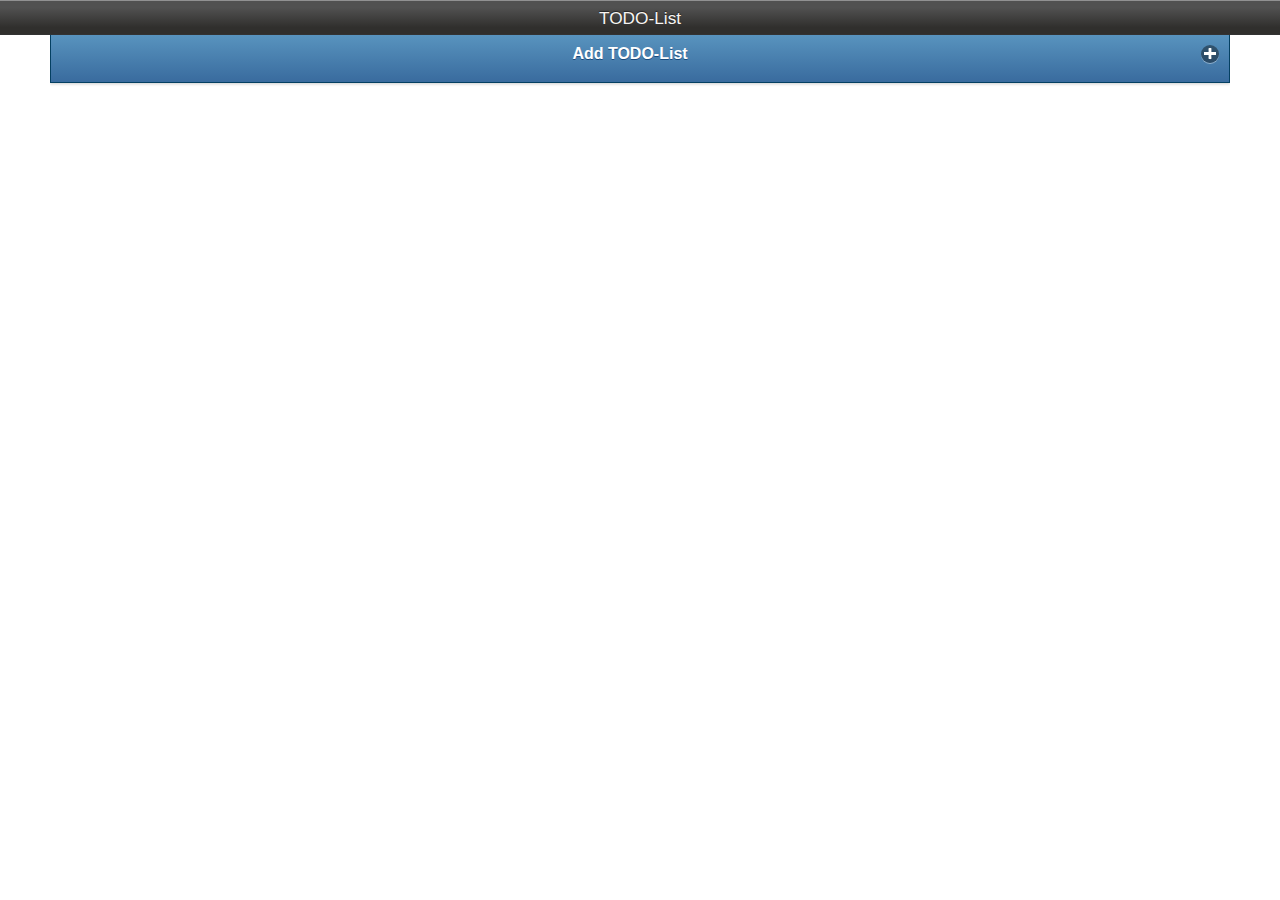
<file: PhoneGapiOSPRoject/www/index.html>
<!DOCTYPE HTML>
<html>
  <head>
    <meta charset="utf8">
    <meta name="viewport" content="initial-scale=1.0, maximum-scale=1.0, user-scalable=no, width=device-width">
    <title>TODO-List App</title>

    <link rel="stylesheet" href="index.css" /> 
   
    <!-- FL: Added default css for jquery mobile library -->
	<link rel="stylesheet" href="jquery.mobile-1.3.0.min.css" />
	<link rel="stylesheet" href="todo.css" />
	
    <!-- FL: Added reference to jquery mobile library -->
	<script type="text/javascript" charset="utf-8" src="jquery-1.8.2.min.js"></script>
	<script type="text/javascript" charset="utf-8" src="jquery.mobile-1.3.0.min.js"></script>
	
	<script type="text/javascript" charset="utf-8" src="cordova-2.5.0.js"></script>

	<!-- AL: Added reference to .js file for backlogic -->	
	<script type="text/javascript" charset="utf-8" src="todolist.js"></script>
  </head>
  
  <body>
  <div data-role="page" id="main">
	<div data-role="header" id="header" >
		<h1>TODO-List</h1>
	</div>
	<div id="scrollable">
     <div id="content" data-role="content">                
		    <div class="api-div" id="api-intro">
		        <!-- FT: Button for adding lists -->
				<a data-role="button" data-corners="false" data-icon="plus" data-theme="b" data-iconpos="right" href="#add-dialog-list" data-rel="dialog" data-transition="slide">Add TODO-List</a>
				<div class="result-block">
					<span id="todo-sql-result"></span>
				</div>
				
				<!-- FT: This is the main block for the TODO list, a collapsible set, 
				    which will be subsequently filled by User action -->
		    	<div id="view-block" data-role="collapsible-set" data-collapsed="true">
				</div>
		    	<!-- FT: ...and ends here -->				
			</div> <!-- api-div -->
      </div> <!-- /content -->
      
    </div>	<!-- /scrollable -->
	<div data-role="footer" id="footer" data-position="fixed">
		<h1>&copy; 2013 - Topf, Eggenberger, Liebmann, Lampl</h1>
	</div>
  </div> <!--  /page -->
  
<!-- Dialog Add List-->
	<div data-role="dialog" id="add-dialog-list">
	  	<div data-role="header" id="dialog-header" >
			<h1>Add new TODO-List</h1>
		</div>
		<div data-role="content">	
   			<p><input type="text" name="name" id="add-name" data-corners="false" value="" placeholder="Enter List Name" />
   			<!-- error label for validation -->
   			<label class='error'></label>
   			</p>
			<p><a data-role="button" data-corners="false" data-rel="back" data-theme="b" href="#main" id="add-list">OK</a></p>
			<p><a data-role="button" data-corners="false" data-rel="back" href="#main" id="add-cancel">CANCEL</a></p>
		</div>
	<!-- <div data-role="footer">
			<h4>Click close button to go back to main page</h4>
		</div> -->
	</div>
<!-- Dialog Add List End -->

<!-- Dialog Add Item-->
	<div data-role="dialog" id="add-dialog-item">
	  	<div data-role="header" id="dialog-header" >
			<h1>Add new TODO Item</h1>
		</div>
		<div data-role="content">	
   			<p><input type="text" name="name" id="add-text" data-corners="false" value="" placeholder="Enter Content" />
   			<!-- error label for validation -->
   			<label class='error'></label>
   			</p>
			<p><a data-role="button" data-corners="false" data-rel="back" data-theme="b" href="#main" id="add-item">OK</a></p>
			<p><a data-role="button" data-corners="false" data-rel="back" href="#main" id="add-cancel">CANCEL</a></p>
		</div>
	<!-- <div data-role="footer">
			<h4>Click close button to go back to main page</h4>
		</div> -->
	</div>
<!-- Dialog Add Item End -->

<!-- Dialog Edit Item-->
	<div data-role="dialog" id="edit-dialog-item">
	  	<div data-role="header" id="dialog-header" >
			<h1>Edit TODO Item</h1>
		</div>
		<div data-role="content">	
   			<p><input type="text" name="name" id="edit-text" data-corners="false" value=""/>
   			<!-- error label for validation -->
   			<label class='error'></label>
   			</p>
			<p><a data-role="button" data-corners="false" data-rel="back" data-theme="b" href="#main" id="edit-item">OK</a></p>
			<p><a data-role="button" data-corners="false" data-rel="back" href="#main" id="add-cancel">CANCEL</a></p>
			<p><a data-role="button" data-corners="false" data-rel="back" data-theme="e" href="#main" id="delete-item">DELETE</a></p>
		</div>
	<!-- <div data-role="footer">
			<h4>Click close button to go back to main page</h4>
		</div> -->
	</div>
<!-- Dialog Edit Item End -->

<!-- Confirm Dialog -->
	<div data-role="dialog" id="sure">
		<div data-role="content">
			<h3 class="sure-text">Are you sure?</h3>
			<p><a data-role="button" data-corners="false" data-rel="back" 
			data-theme="e" href="#" class="sure-do">Yes</a></p>
			<p><a data-role="button" data-corners="false" data-rel="back" data-theme="b" href="#">No</a></p>
		</div>
	</div>
<!-- Confirm Dialog End -->

	<!-- These javascript files are needed for Device interaction -->
	<script type="text/javascript" charset="utf-8" src="apis/events.js"></script>
	<!--  This inclusion is needed, it contains the deviceready event from Phonegap as well 
	as the pageinit events from JQM -->
	<script type="text/javascript" charset="utf-8" src="apis/device.js"></script>
	
	<!-- FL: added remote weinre javascript debugging support: 
    After start of app in emulator open this page in your host's browser: http://debug.phonegap.com/client/#mco-debugger -->
    <!--  <script src="http://debug.phonegap.com/target/target-script-min.js#mco-debugger"></script> -->
    <script src="http://192.168.0.13:8080/target/target-script-min.js#mco-debugger"></script>  -->

  </body>
</html>
</file>
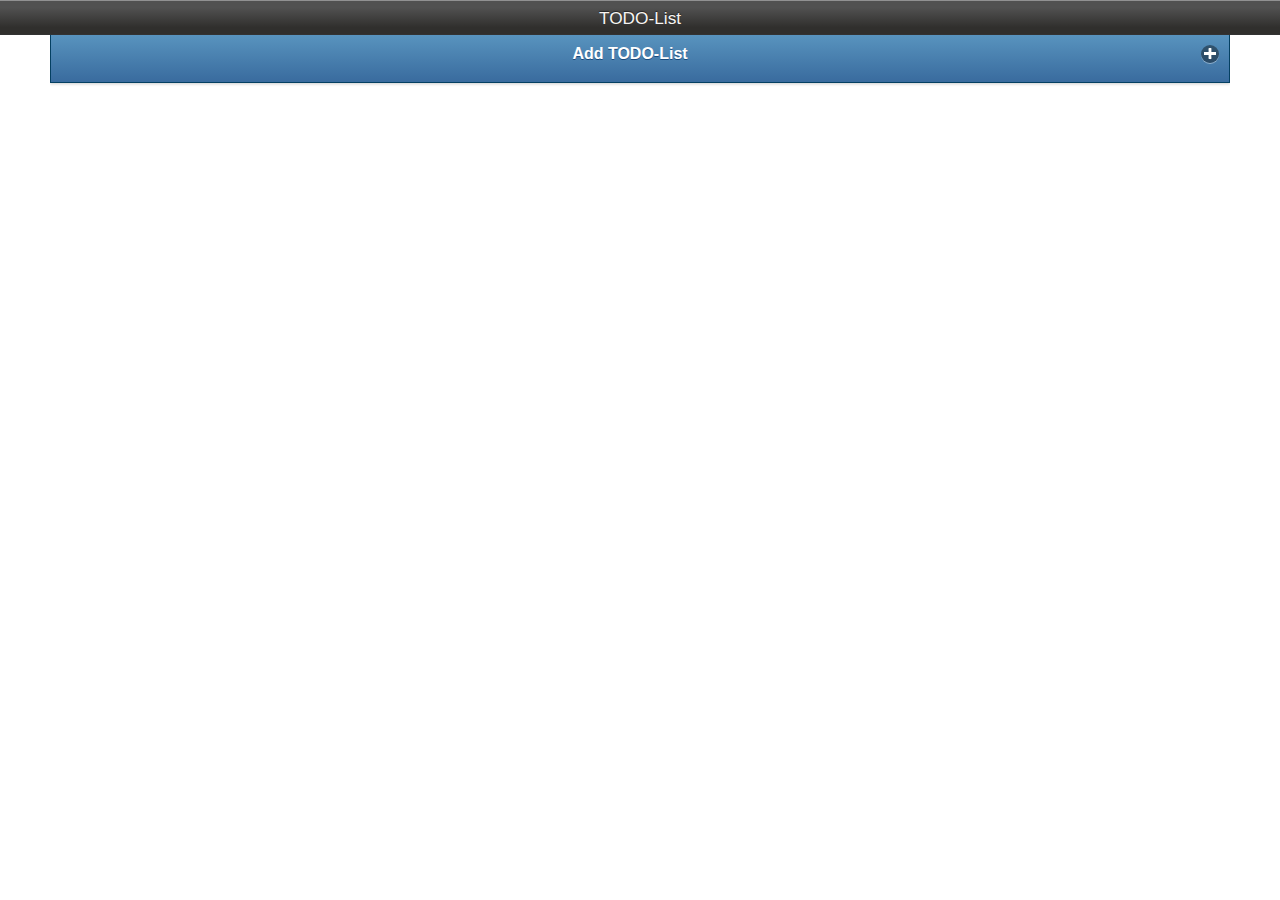
<file: PhoneGapWinPhone7Project/www/index.html>
<!DOCTYPE HTML>
<html>
  <head>
    <meta http-equiv="Content-type" name="viewport" content="initial-scale=1.0, maximum-scale=1.0, user-scalable=no, width=device-width">
    <title>TODO-List App</title>

    <link rel="stylesheet" href="index.css" /> 
   
    <!-- FL: Added default css for jquery mobile library -->
	<link rel="stylesheet" href="jquery.mobile-1.3.0.min.css" />
	<link rel="stylesheet" href="todo.css" />
	
    <!-- FL: Added reference to jquery mobile library -->
	<script type="text/javascript" charset="utf-8" src="jquery-1.8.2.min.js"></script>
	<script type="text/javascript" charset="utf-8" src="jquery.mobile-1.3.0.min.js"></script>
	
	<script type="text/javascript" charset="utf-8" src="cordova-2.5.0.js"></script>

	<!-- AL: Added reference to .js file for backlogic -->	
	<script type="text/javascript" charset="utf-8" src="todolist.js"></script>
  </head>
  
  <body>
  <div data-role="page" id="main">
	<div data-role="header" id="header" >
		<h1>TODO-List</h1>
	</div>
	<div id="scrollable">
     <div id="content" data-role="content">                
		    <div class="api-div" id="api-intro">
		        <!-- FT: Button for adding lists -->
				<a data-role="button" data-corners="false" data-icon="plus" data-theme="b" data-iconpos="right" href="#add-dialog-list" data-rel="dialog" data-transition="slide">Add TODO-List</a>
				<div class="result-block">
					<span id="todo-sql-result"></span>
				</div>
				
				<!-- FT: This is the main block for the TODO list, a collapsible set, 
				    which will be subsequently filled by User action -->
		    	<div id="view-block" data-role="collapsible-set" data-collapsed="true">
				</div>
		    	<!-- FT: ...and ends here -->				
			</div> <!-- api-div -->
      </div> <!-- /content -->
      
    </div>	<!-- /scrollable -->
	<div data-role="footer" id="footer" data-position="fixed">
		<h1>&copy; 2013 - Topf, Eggenberger, Liebmann, Lampl</h1>
	</div>
  </div> <!--  /page -->
  
<!-- Dialog Add List-->
	<div data-role="dialog" id="add-dialog-list">
	  	<div data-role="header" id="dialog-header" >
			<h1>Add new Notebook</h1>
		</div>
		<div data-role="content">	
   			<p><input type="text" name="name" id="add-name" data-corners="false" value="" placeholder="Enter a Notebook Name" />
   			<!-- error label for validation -->
   			<label class='error'></label>
   			</p>
			<p><a data-role="button" data-corners="false" data-rel="back" data-theme="b" href="#main" id="add-list">OK</a></p>
			<p><a data-role="button" data-corners="false" data-rel="back" href="#main" id="add-cancel">CANCEL</a></p>
		</div>
	<!-- <div data-role="footer">
			<h4>Click close button to go back to main page</h4>
		</div> -->
	</div>
<!-- Dialog Add List End -->

<!-- Dialog Add Item-->
	<div data-role="dialog" id="add-dialog-item">
	  	<div data-role="header" id="dialog-header" >
			<h1>Add new TODO Item</h1>
		</div>
		<div data-role="content">	
   			<p><input type="text" name="name" id="add-text" data-corners="false" value="" placeholder="Enter Content" />
   			<!-- error label for validation -->
   			<label class='error'></label>
   			</p>
			<p><a data-role="button" data-corners="false" data-rel="back" data-theme="b" href="#main" id="add-item">OK</a></p>
			<p><a data-role="button" data-corners="false" data-rel="back" href="#main" id="add-cancel">CANCEL</a></p>
		</div>
	<!-- <div data-role="footer">
			<h4>Click close button to go back to main page</h4>
		</div> -->
	</div>
<!-- Dialog Add Item End -->

<!-- Dialog Edit Item-->
	<div data-role="dialog" id="edit-dialog-item">
	  	<div data-role="header" id="dialog-header" >
			<h1>Edit TODO Item</h1>
		</div>
		<div data-role="content">	
   			<p><input type="text" name="name" id="edit-text" data-corners="false" value=""/>
   			<!-- error label for validation -->
   			<label class='error'></label>
   			</p>
			<p><a data-role="button" data-corners="false" data-rel="back" data-theme="b" href="#main" id="edit-item">OK</a></p>
			<p><a data-role="button" data-corners="false" data-rel="back" href="#main" id="add-cancel">CANCEL</a></p>
			<p><a data-role="button" data-corners="false" data-rel="back" data-theme="e" href="#main" id="delete-item">DELETE</a></p>
		</div>
	<!-- <div data-role="footer">
			<h4>Click close button to go back to main page</h4>
		</div> -->
	</div>
<!-- Dialog Edit Item End -->

<!-- Confirm Dialog -->
	<div data-role="dialog" id="sure">
		<div data-role="content">
			<h3 class="sure-text">Are you sure?</h3>
			<p><a data-role="button" data-corners="false" data-rel="back" 
			data-theme="e" href="#" class="sure-do">Yes</a></p>
			<p><a data-role="button" data-corners="false" data-rel="back" data-theme="b" href="#">No</a></p>
		</div>
	</div>
<!-- Confirm Dialog End -->

	<!-- These javascript files are needed for Device interaction -->
	<script type="text/javascript" charset="utf-8" src="apis/events.js"></script>
	<!--  This inclusion is needed, it contains the deviceready event from Phonegap as well 
	as the pageinit events from JQM -->
	<script type="text/javascript" charset="utf-8" src="apis/device.js"></script>
	
	<!-- FL: added remote weinre javascript debugging support: 
    After start of app in emulator open this page in your host's browser: http://debug.phonegap.com/client/#mco-debugger -->
    <!--  <script src="http://debug.phonegap.com/target/target-script-min.js#mco-debugger"></script> -->
    <!-- <script src="http://192.168.0.13:8080/target/target-script-min.js#mco-debugger"></script>  -->

  </body>
</html>
</file>
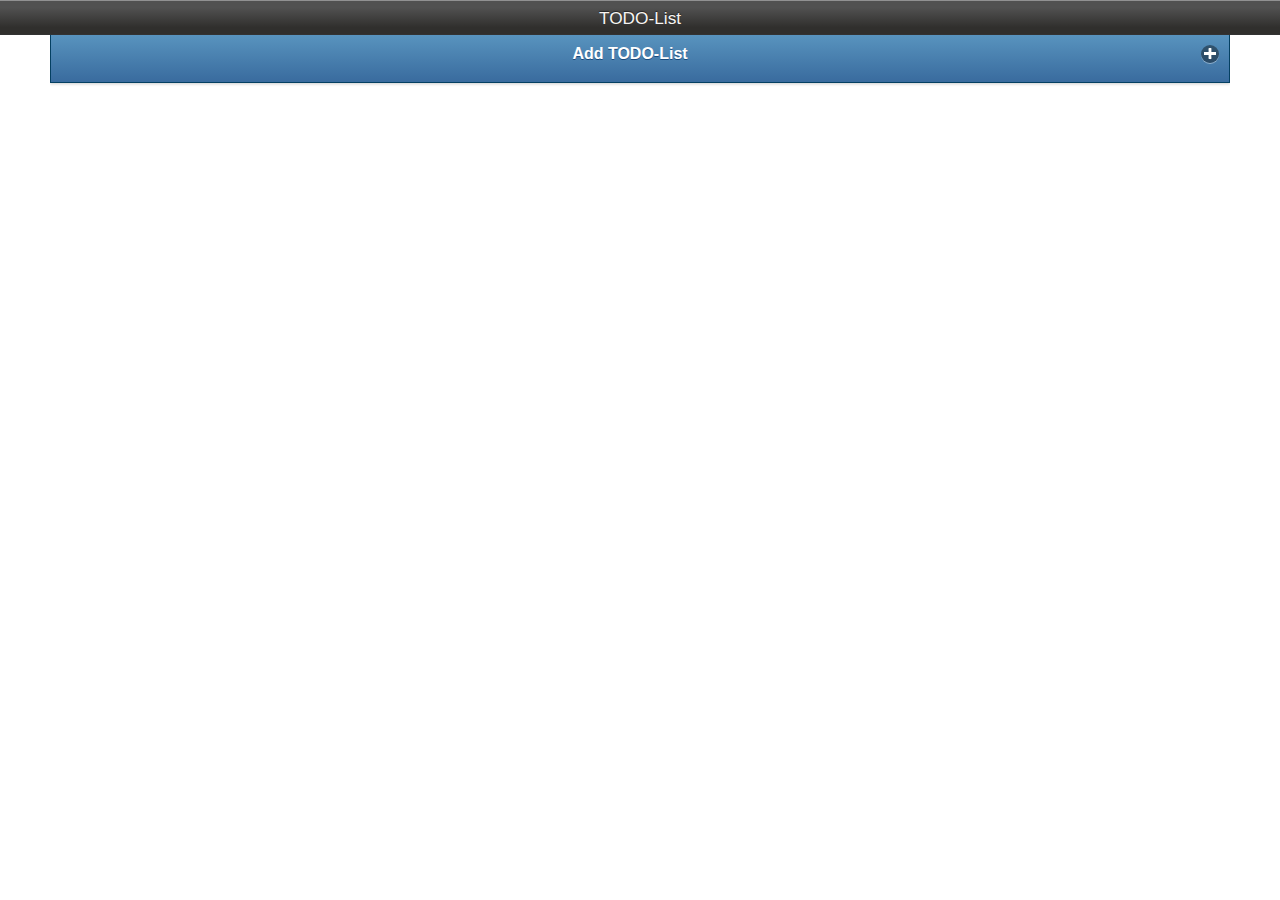
<file: PhoneGapAndroidProject/assets/www/index.html>
<!DOCTYPE HTML>
<html>
  <head>
    <meta charset="utf8">
    <meta name="viewport" content="initial-scale=1.0, maximum-scale=1.0, user-scalable=no, width=device-width">
    <title>TODO-List App</title>

    <link rel="stylesheet" href="index.css" /> 
   
    <!-- FL: Added default css for jquery mobile library -->
	<link rel="stylesheet" href="jquery.mobile-1.3.0.min.css" />
	<link rel="stylesheet" href="todo.css" />
	
    <!-- FL: Added reference to jquery mobile library -->
	<script type="text/javascript" charset="utf-8" src="jquery-1.8.2.min.js"></script>
	<script type="text/javascript" charset="utf-8" src="jquery.mobile-1.3.0.min.js"></script>
	
	<script type="text/javascript" charset="utf-8" src="cordova-2.5.0.js"></script>

	<!-- AL: Added reference to .js file for backlogic -->	
	<script type="text/javascript" charset="utf-8" src="todolist.js"></script>
  </head>
  
  <body>
  <div data-role="page" id="main">
	<div data-role="header" id="header" >
		<h1>TODO-List</h1>
	</div>
	<div id="scrollable">
     <div id="content" data-role="content">                
		    <div class="api-div" id="api-intro">
		        <!-- FT: Button for adding lists -->
				<a data-role="button" data-corners="false" data-icon="plus" data-theme="b" data-iconpos="right" href="#add-dialog-list" data-rel="dialog" data-transition="slide">Add TODO-List</a>
				<div class="result-block">
					<span id="todo-sql-result"></span>
				</div>
				
				<!-- FT: This is the main block for the TODO list, a collapsible set, 
				    which will be subsequently filled by User action -->
		    	<div id="view-block" data-role="collapsible-set" data-collapsed="true">
				</div>
		    	<!-- FT: ...and ends here -->				
			</div> <!-- api-div -->
      </div> <!-- /content -->
      
    </div>	<!-- /scrollable -->
	<div data-role="footer" id="footer" data-position="fixed">
		<h1>&copy; 2013 - Topf, Eggenberger, Liebmann, Lampl</h1>
	</div>
  </div> <!--  /page -->
  
<!-- Dialog Add List-->
	<div data-role="dialog" id="add-dialog-list">
	  	<div data-role="header" id="dialog-header" >
			<h1>Add new TODO-List</h1>
		</div>
		<div data-role="content">	
   			<p><input type="text" name="name" id="add-name" data-corners="false" value="" placeholder="Enter List Name" />
   			<!-- error label for validation -->
   			<label class='error'></label>
   			</p>
			<p><a data-role="button" data-corners="false" data-rel="back" data-theme="b" href="#main" id="add-list">OK</a></p>
			<p><a data-role="button" data-corners="false" data-rel="back" href="#main" id="add-cancel">CANCEL</a></p>
		</div>
	<!-- <div data-role="footer">
			<h4>Click close button to go back to main page</h4>
		</div> -->
	</div>
<!-- Dialog Add List End -->

<!-- Dialog Add Item-->
	<div data-role="dialog" id="add-dialog-item">
	  	<div data-role="header" id="dialog-header" >
			<h1>Add new TODO Item</h1>
		</div>
		<div data-role="content">	
   			<p><input type="text" name="name" id="add-text" data-corners="false" value="" placeholder="Enter Content" />
   			<!-- error label for validation -->
   			<label class='error'></label>
   			</p>
			<p><a data-role="button" data-corners="false" data-rel="back" data-theme="b" href="#main" id="add-item">OK</a></p>
			<p><a data-role="button" data-corners="false" data-rel="back" href="#main" id="add-cancel">CANCEL</a></p>
		</div>
	<!-- <div data-role="footer">
			<h4>Click close button to go back to main page</h4>
		</div> -->
	</div>
<!-- Dialog Add Item End -->

<!-- Dialog Edit Item-->
	<div data-role="dialog" id="edit-dialog-item">
	  	<div data-role="header" id="dialog-header" >
			<h1>Edit TODO Item</h1>
		</div>
		<div data-role="content">	
   			<p><input type="text" name="name" id="edit-text" data-corners="false" value=""/>
   			<!-- error label for validation -->
   			<label class='error'></label>
   			</p>
			<p><a data-role="button" data-corners="false" data-rel="back" data-theme="b" href="#main" id="edit-item">OK</a></p>
			<p><a data-role="button" data-corners="false" data-rel="back" href="#main" id="add-cancel">CANCEL</a></p>
			<p><a data-role="button" data-corners="false" data-rel="back" data-theme="e" href="#main" id="delete-item">DELETE</a></p>
		</div>
	<!-- <div data-role="footer">
			<h4>Click close button to go back to main page</h4>
		</div> -->
	</div>
<!-- Dialog Edit Item End -->

<!-- Confirm Dialog -->
	<div data-role="dialog" id="sure">
		<div data-role="content">
			<h3 class="sure-text">Are you sure?</h3>
			<p><a data-role="button" data-corners="false" data-rel="back" 
			data-theme="e" href="#" class="sure-do">Yes</a></p>
			<p><a data-role="button" data-corners="false" data-rel="back" data-theme="b" href="#">No</a></p>
		</div>
	</div>
<!-- Confirm Dialog End -->

	<!-- These javascript files are needed for Device interaction -->
	<script type="text/javascript" charset="utf-8" src="apis/events.js"></script>
	<!--  This inclusion is needed, it contains the deviceready event from Phonegap as well 
	as the pageinit events from JQM -->
	<script type="text/javascript" charset="utf-8" src="apis/device.js"></script>
	
	<!-- FL: added remote weinre javascript debugging support: 
    After start of app in emulator open this page in your host's browser: http://debug.phonegap.com/client/#mco-debugger -->
    <!--  <script src="http://debug.phonegap.com/target/target-script-min.js#mco-debugger"></script> -->
    <!-- <script src="http://192.168.0.13:8080/target/target-script-min.js#mco-debugger"></script>  -->

  </body>
</html>
</file>
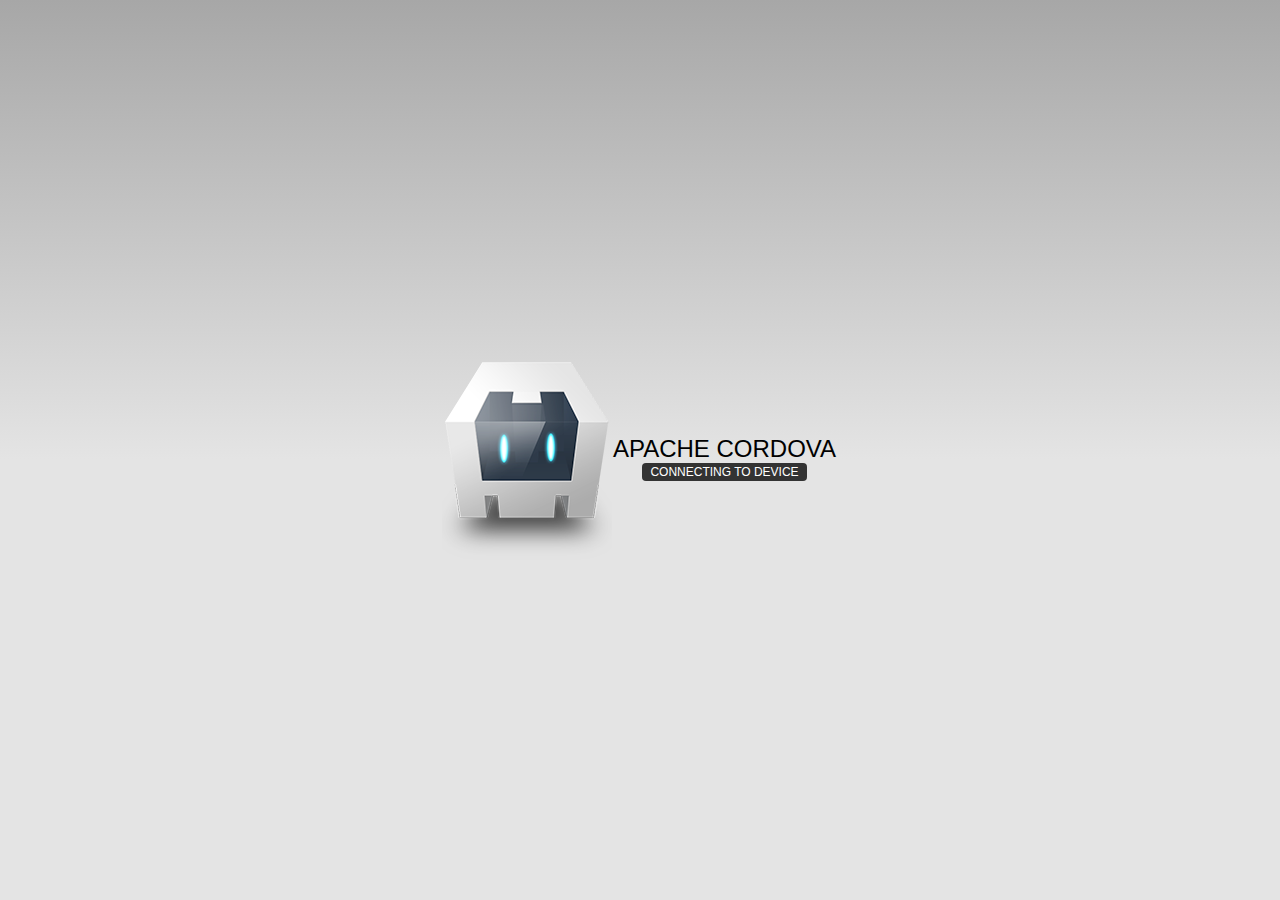
<file: PhoneGapWinPhone7Project/templates/full/www/index.html>
<!DOCTYPE html>
<!--
       Licensed to the Apache Software Foundation (ASF) under one
       or more contributor license agreements.  See the NOTICE file
       distributed with this work for additional information
       regarding copyright ownership.  The ASF licenses this file
       to you under the Apache License, Version 2.0 (the
       "License"); you may not use this file except in compliance
       with the License.  You may obtain a copy of the License at

         http://www.apache.org/licenses/LICENSE-2.0

       Unless required by applicable law or agreed to in writing,
       software distributed under the License is distributed on an
       "AS IS" BASIS, WITHOUT WARRANTIES OR CONDITIONS OF ANY
       KIND, either express or implied.  See the License for the
       specific language governing permissions and limitations
       under the License.
-->
<html>
    <head>
        <meta http-equiv="Content-Type" content="text/html; charset=UTF-8" />
        <meta name="format-detection" content="telephone=no" />
        <meta name="viewport" content="user-scalable=no, initial-scale=1, maximum-scale=1, minimum-scale=1, width=device-width, height=device-height, target-densitydpi=device-dpi" />
        <link rel="stylesheet" type="text/css" href="css/index.css" />
        <title>Hello World</title>
    </head>
    <body>
        <div class="app">
            <h1>Apache Cordova</h1>
            <div id="deviceready" class="blink">
                <p class="event listening">Connecting to Device</p>
                <p class="event received">Device is Ready</p>
            </div>
        </div>
        <script type="text/javascript" src="cordova-2.5.0.js"></script>
        <script type="text/javascript" src="js/index.js"></script>
        <script type="text/javascript">
            app.initialize();
        </script>
    </body>
</html>
</file>
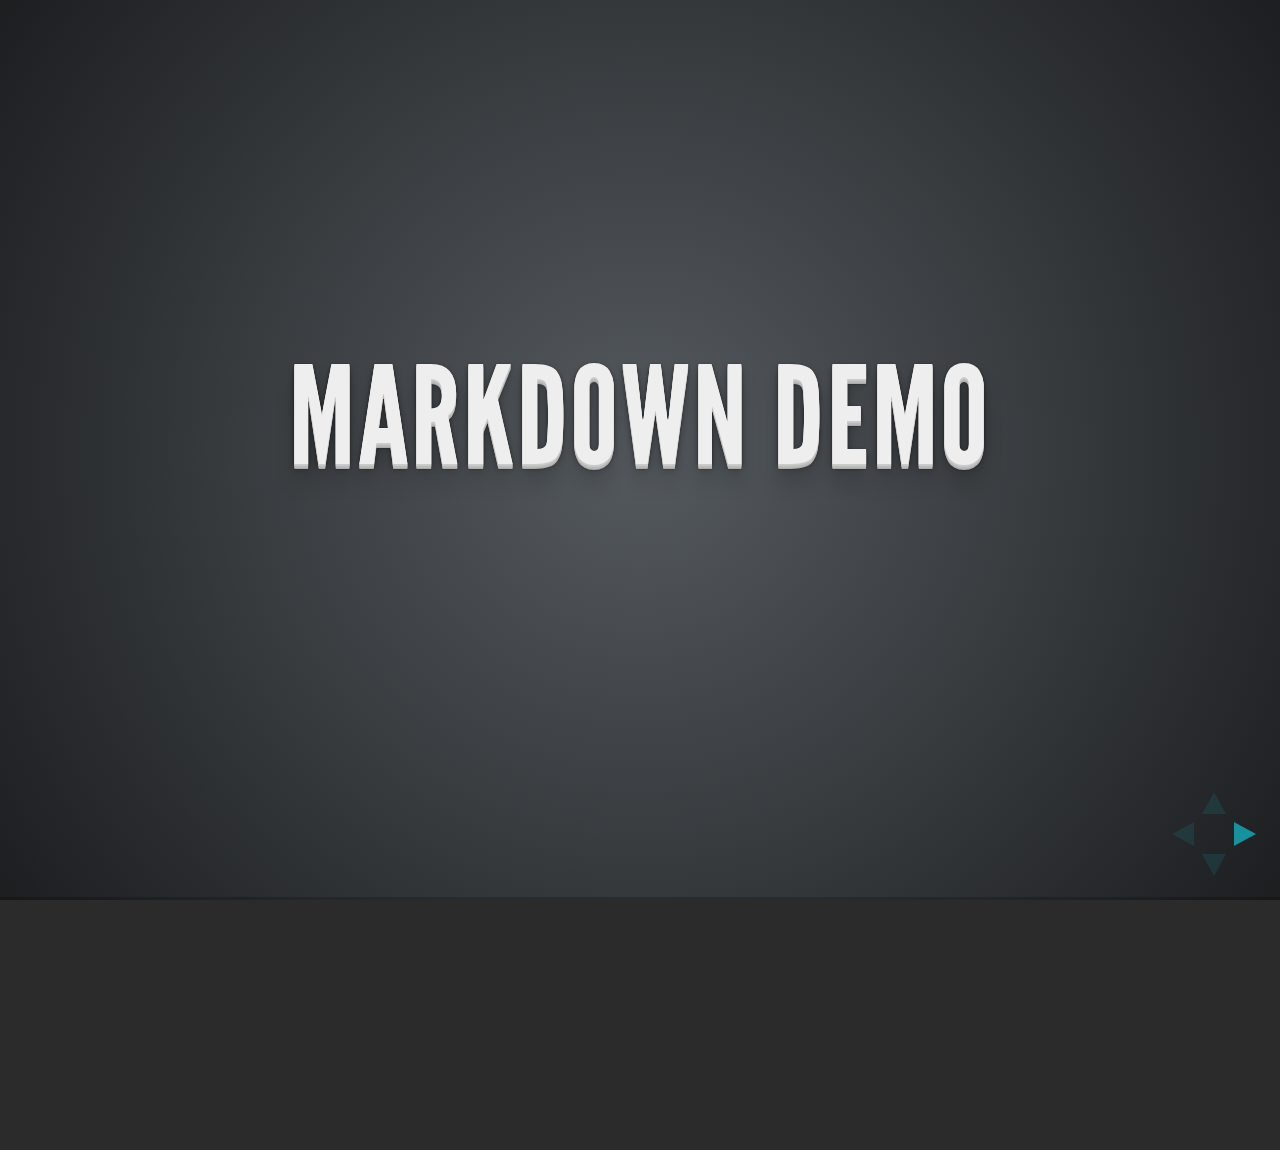
<file: presentation/plugin/markdown/example.html>
<!doctype html>
<html lang="en">

	<head>
		<meta charset="utf-8">

		<title>reveal.js - Markdown Demo</title>

		<link rel="stylesheet" href="../../css/reveal.css">
		<link rel="stylesheet" href="../../css/theme/default.css" id="theme">
	</head>

	<body>

		<div class="reveal">

			<div class="slides">

                <!-- Use external markdown resource, and separate slides by three newlines; vertical slides by two newlines -->
                <section data-markdown="example.md" data-separator="^\n\n\n" data-vertical="^\n\n"></section>

                <!-- Slides are separated by three dashes (quick 'n dirty regular expression) -->
                <section data-markdown data-separator="---">
                    <script type="text/template">
                        ## Demo 1
                        Slide 1
                        ---
                        ## Demo 1
                        Slide 2
                        ---
                        ## Demo 1
                        Slide 3
                    </script>
                </section>

                <!-- Slides are separated by newline + three dashes + newline, vertical slides identical but two dashes -->
                <section data-markdown data-separator="^\n---\n$" data-vertical="^\n--\n$">
                    <script type="text/template">
                        ## Demo 2
                        Slide 1.1

                        --

                        ## Demo 2
                        Slide 1.2

                        ---

                        ## Demo 2
                        Slide 2
                    </script>
                </section>

                <!-- No "extra" slides, since there are no separators defined (so they'll become horizontal rulers) -->
                <section data-markdown>
                    <script type="text/template">
                        A

                        ---

                        B

                        ---

                        C
                    </script>
                </section>

            </div>
		</div>

		<script src="../../lib/js/head.min.js"></script>
		<script src="../../js/reveal.js"></script>

		<script>

			Reveal.initialize({
				controls: true,
				progress: true,
				history: true,
				center: true,

				theme: Reveal.getQueryHash().theme,
				transition: Reveal.getQueryHash().transition || 'default',

				// Optional libraries used to extend on reveal.js
				dependencies: [
					{ src: '../../lib/js/classList.js', condition: function() { return !document.body.classList; } },
					{ src: 'showdown.js', condition: function() { return !!document.querySelector( '[data-markdown]' ); } },
					{ src: 'markdown.js', condition: function() { return !!document.querySelector( '[data-markdown]' ); } }
				]
			});

		</script>

	</body>
</html>
</file>
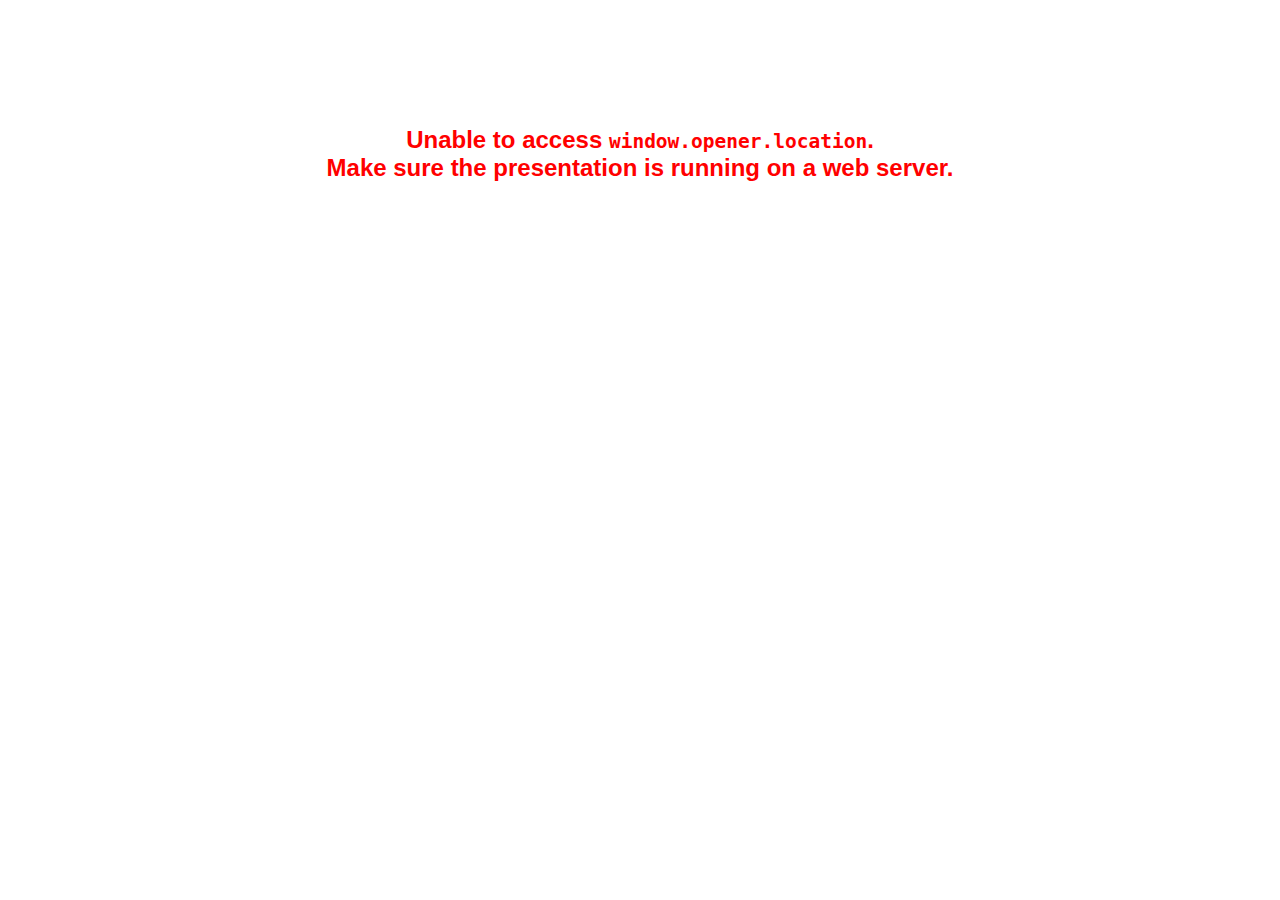
<file: presentation/plugin/notes/notes.html>
<!doctype html>
<html lang="en">
	<head>
		<meta charset="utf-8">

		<title>reveal.js - Slide Notes</title>

		<style>
			body {
				font-family: Helvetica;
			}

			#notes {
				font-size: 24px;
				width: 640px;
				margin-top: 5px;
			}

			#wrap-current-slide {
				width: 640px;
				height: 512px;
				float: left;
				overflow: hidden;
			}

			#current-slide {
				width: 1280px;
				height: 1024px;
				border: none;

				-webkit-transform-origin: 0 0;
				   -moz-transform-origin: 0 0;
					-ms-transform-origin: 0 0;
					 -o-transform-origin: 0 0;
						transform-origin: 0 0;

				-webkit-transform: scale(0.5);
				   -moz-transform: scale(0.5);
					-ms-transform: scale(0.5);
					 -o-transform: scale(0.5);
						transform: scale(0.5);
			}

			#wrap-next-slide {
				width: 448px;
				height: 358px;
				float: left;
				margin: 0 0 0 10px;
				overflow: hidden;
			}

			#next-slide {
				width: 1280px;
				height: 1024px;
				border: none;

				-webkit-transform-origin: 0 0;
				   -moz-transform-origin: 0 0;
					-ms-transform-origin: 0 0;
					 -o-transform-origin: 0 0;
						transform-origin: 0 0;

				-webkit-transform: scale(0.35);
				   -moz-transform: scale(0.35);
					-ms-transform: scale(0.35);
					 -o-transform: scale(0.35);
						transform: scale(0.35);
			}

			.slides {
				position: relative;
				margin-bottom: 10px;
				border: 1px solid black;
				border-radius: 2px;
				background: rgb(28, 30, 32);
			}

			.slides span {
				position: absolute;
				top: 3px;
				left: 3px;
				font-weight: bold;
				font-size: 14px;
				color: rgba( 255, 255, 255, 0.9 );
			}

			.error {
				font-weight: bold;
				color: red;
				font-size: 1.5em;
				text-align: center;
				margin-top: 10%;
			}

			.error code {
				font-family: monospace;
			}

			.time {
				width: 448px;
				margin: 30px 0 0 10px;
				float: left;
				text-align: center;
				opacity: 0;

				-webkit-transition: opacity 0.4s;
				   -moz-transition: opacity 0.4s;
				     -o-transition: opacity 0.4s;
				        transition: opacity 0.4s;
			}

			.elapsed,
			.clock {
				color: #333;
				font-size: 2em;
				text-align: center;
				display: inline-block;
				padding: 0.5em;
				background-color: #eee;
				border-radius: 10px;
			}

			.elapsed h2,
			.clock h2 {
				font-size: 0.8em;
				line-height: 100%;
				margin: 0;
				color: #aaa;
			}

			.elapsed .mute {
				color: #ddd;
			}

		</style>
	</head>

	<body>

		<div id="wrap-current-slide" class="slides">
			<script>document.write( '<iframe width="1280" height="1024" id="current-slide" src="'+ window.opener.location.href +'"></iframe>' );</script>
		</div>

		<div id="wrap-next-slide" class="slides">
			<script>document.write( '<iframe width="640" height="512" id="next-slide" src="'+ window.opener.location.href +'"></iframe>' );</script>
			<span>UPCOMING:</span>
		</div>

		<div class="time">
			<div class="clock">
				<h2>Time</h2>
				<span id="clock">0:00:00 AM</span>
			</div>
			<div class="elapsed">
				<h2>Elapsed</h2>
				<span id="hours">00</span><span id="minutes">:00</span><span id="seconds">:00</span>
			</div>
		</div>

		<div id="notes"></div>

		<script src="../../plugin/markdown/showdown.js"></script>
		<script>

			window.addEventListener( 'load', function() {

				if( window.opener && window.opener.location && window.opener.location.href ) {

					var notes = document.getElementById( 'notes' ),
						currentSlide = document.getElementById( 'current-slide' ),
						nextSlide = document.getElementById( 'next-slide' );

					window.addEventListener( 'message', function( event ) {
						var data = JSON.parse( event.data );
						// No need for updating the notes in case of fragment changes
						if ( data.notes !== undefined) {
							if( data.markdown ) {
								notes.innerHTML = (new Showdown.converter()).makeHtml( data.notes );
							}
							else {
								notes.innerHTML = data.notes;
							}
						}

						// Showing and hiding fragments
						if( data.fragment === 'next' ) {
							currentSlide.contentWindow.Reveal.nextFragment();
						}
						else if( data.fragment === 'prev' ) {
							currentSlide.contentWindow.Reveal.prevFragment();
						}
						else {
							// Update the note slides
							currentSlide.contentWindow.Reveal.slide( data.indexh, data.indexv );
							nextSlide.contentWindow.Reveal.slide( data.nextindexh, data.nextindexv );
						}

					}, false );

					var start = new Date(),
						timeEl = document.querySelector( '.time' ),
						clockEl = document.getElementById( 'clock' ),
						hoursEl = document.getElementById( 'hours' ),
						minutesEl = document.getElementById( 'minutes' ),
						secondsEl = document.getElementById( 'seconds' );

					setInterval( function() {

						timeEl.style.opacity = 1;

						var diff, hours, minutes, seconds,
							now = new Date();

						diff = now.getTime() - start.getTime();
						hours = parseInt( diff / ( 1000 * 60 * 60 ) );
						minutes = parseInt( ( diff / ( 1000 * 60 ) ) % 60 );
						seconds = parseInt( ( diff / 1000 ) % 60 );

						clockEl.innerHTML = now.toLocaleTimeString();
						hoursEl.innerHTML = zeroPadInteger( hours );
						hoursEl.className = hours > 0 ? "" : "mute";
						minutesEl.innerHTML = ":" + zeroPadInteger( minutes );
						minutesEl.className = minutes > 0 ? "" : "mute";
						secondsEl.innerHTML = ":" + zeroPadInteger( seconds );

					}, 1000 );

					// Navigate the main window when the notes slide changes
					currentSlide.contentWindow.Reveal.addEventListener( 'slidechanged', function( event ) {

						window.opener.Reveal.slide( event.indexh, event.indexv );

					} );

				}
				else {

					document.body.innerHTML =  '<p class="error">Unable to access <code>window.opener.location</code>.<br>Make sure the presentation is running on a web server.</p>';

				}


			}, false );

			function zeroPadInteger( num ) {
				var str = "00" + parseInt( num );
				return str.substring( str.length - 2 );
			}

		</script>
	</body>
</html>
</file>
<file: PhoneGapiOSPRoject/www/index.css>
body {
	background-color: #F6F4F2;
	font-family: "Helvetica Neue", Helvetica, Arial, sans-serif;
	font-size: .9em;
	line-height: 1.1em;
	margin: 0px;
}
h1,ul,li {
	margin: 0px;
	padding: 0px;
}
#header {
	background-color: #515151;
	background: #515151
		-webkit-gradient(linear, left top, left bottom, color-stop(0.2, #515151),
		color-stop(0.8, #302F2D) );
	border-top: 1px solid #919192;
	height: 32px;
	left: 0px;
	position: fixed;
	top: 0px;
	width: 100%;
	z-index: 1;
}
#subheader { display: none; }
#footer {
	/* display: none; */
	background-color: #515151;
	background: #515151
		-webkit-gradient(linear, left bottom, left top, color-stop(0.2, #515151),
		color-stop(0.8, #302F2D) );
	border-top: 1px solid #919192;
	height: 32px;
 	position: fixed;
	bottom: 0px;
	width: 100%;
	z-index: 1;
}
#sidebar {
	background-color: #ECEAE7;
	overflow: auto;
	padding: 0px 2% 20px 0px;
	text-align: right;
    /* position: fixed; */
	float: left;
	width: 22%; 
	top: 33px;
	bottom: 0px;
	z-index: 1;
	border-right: 1px solid #999;
}
#sidebar ul,#sidebar li {
	margin: 0px;
	padding: 0px;
}
#sidebar li, #sidebar li a {
	color: #767573;
	font-size: 1.06em;
	list-style: none;
	margin: 1.05em 0px;
}
#scrollable {
	/* position: fixed; */
	padding: 0px 1%;
	/* float: right; */
	width: auto;
	overflow-y: scroll;
	-webkit-overflow-scrolling: touch;
	top: 33px;
}
#content { 
	margin: 20px 2% 0px; 
	color: #313131;
	/*  position:absolute;*/
	/*  overflow:auto;*/
	z-index: 0;
}
#header h1, #footer h1 {
	color: #F6F4F2;
	font-size: 1.2em;
	font-weight: normal;
	line-height: 32px;
	margin: 0px;
	text-align: center;
	text-shadow: 0px -1px 1px #222222;
}
#footer h1 {
	font-size: .9em;
	text-align: left;
	padding-left: 16px;
}
#content h2 {
	border-bottom: 1px solid #ccc;
	padding-bottom: 0.25em;
	color: #188F8F;
	font-size: 1.4em;
	font-weight: bold;
	margin: 0 0px 0.8em 0px;
	text-shadow: #FFFFFF 0px 1px 1px;
}
code { 
	font-weight: bold; 
	font-size: 1.0em;
	color: #bc6108;
}
blockquote {
	color: #767573;
	font-style: normal;
	margin-left: 30px;
	margin-right: 10px;
	padding-left: 6px;
	position: relative;
	text-shadow: #FFFFFF 0px 1px 0px;
}
blockquote p {
	padding: 5px 0px;
	font-size: 0.8em;
}
blockquote::before {
	font-style: normal;
	content: '\201C';
	font-size: 400%;
	font-family: Georgia, Palatino, 'Times New Roman', Times;;
	position: absolute;
	left: -25px;
	top: 0.2em;
	color: #E0E0E0;
}
ul {
	margin-left: 40px;
}
ul>li {
	list-style: disc;
	list-style-position: outside;
}
ul ul {
	margin-bottom: 0.5em;
	margin-top: 0.5em;
}
a.btn {
  	border: 1px solid #555;
  	-webkit-border-radius: 5px;
  	border-radius: 5px;
  	text-align:center;
  	display:block;
/*   	float:left; */
  	clear: both;
  	background:#eceae7;
  	width:90%;
  	color:#e87a12;
  	font-size:1.1em;
  	font-weight: bold;
  	text-decoration:none;
  	padding:0.7em 0.1em;
 	margin: 5px auto;	
}
a.btn.deux {
	clear: none;
	float:left;
  	width: 45%;	
  	margin:6px 3px 3px;
}
a.btn.trois {
	clear: none;
	float:left;
	width: 30%;
  	margin:6px 2px 3px;
}
#deviceinfo {
	border-collapse:collapse;
	width:75%;
	margin: 20px auto;
}
#deviceinfo tr th.alt, #deviceinfo tr td.alt {
	text-align:left;
}
#deviceinfo, th, td {
	border: 1px solid #ccc;
}
#deviceinfo th {
	font-size:1.15em;
	padding-top:4px;
	padding-bottom:4px;
	background-color:#e89442;
	color:#f0f0f0;
	height: 1.3em;
}
#deviceinfo td, #deviceinfo th {
	padding:3px 7px 2px 7px;
	vertical-align:bottom;
	text-align:right;
}
.result-block {
	clear: both;
	margin-top: 2.3em;
}
#accel-data {
	margin-bottom: 15px;
	width: 95%;
}
dl{
  	clear:both;
  	list-style-type:none;
  	padding-left:2px;
  	overflow:auto;
}
dl > dt{
  	float:left;
  	margin-top: 15px;
  	margin-left:5px;
}
dl > dd{
  	float:left;
  	font-weight:bold;
  	margin-top: 15px;
  	margin-left: 10px;
  	margin-right: 25px;
  }
.api-div {
 	display: none;
	margin-bottom: 0.6em;
}
.api-div h4 {
 	display: block; 
 	font-size: 0.8em;
 	font-weight: normal; 
 	background: #eceae7; 
 	border-left: 6px solid #de2c2c;
 	padding: 5px 8px;
}
.api-div .help {
 	border-left: 6px solid #188f8f;
}
#cameraImage {
	border: 2px solid #666;
	display: none;
	margin: 1.7em auto;
	width:200px;
	height:150px;
}
#eventOutput {
	height:1.5em;
	display: block;
}
#map {
	width: 180px; 
	height: 140px; 
	border: 2px solid #666;
 	display: none;
	margin: 1.0em auto; 
}

@media screen and (max-width: 320px) and (orientation:portrait) {
	/* #header h1 { color: #f00; }  For TESTING */	
	#sidebar { display: none; }	
	#scrollable {
		padding: 0px;
		margin: 0px 1% 0px 1%;
		float: left;
		width: 97%;
		overflow: auto;
	}	
	#subheader {
		display: block;
		background-color: #CBCBCB;
		background: -webkit-gradient(linear, left top, left bottom, color-stop(0.0, #F9F9F9),color-stop(1.0, #CBCBCB) );
		border-top: 1px solid #383A3C;
		border-bottom: 1px solid #919395;
		height: 42px;
		left: 0px;
		position: fixed;
		top: 33px;
		width: 100%;
		z-index: 1;
		text-align:center;
		}
	select {
		font-size: 1.65em;
		font-weight: bold;
		padding: 5px 16px 5px 20px;
		color: #444;
		background-color: #e8a35f;
		margin: 3px auto;
	}
	#deviceinfo {
		width:90%;
	}	
}
@media all and (min-width: 800px){
	 /* #header h1 { color: #0f0; } FOR TESTING */
	#content {
		font-size: 1.0em;
		line-height: 1.2em;
	}
	#content h2 {
		padding-bottom: 0.4em;
		font-size: 2em;
 		
	}
	blockquote {
		margin-top: 20px;
		margin-bottom: 30px;
	}
	blockquote p {
		/* padding: 5px 0px; 10px 0px; */
		font-size: 0.95em;
	}
	blockquote code {
	  	font-size: 1.2em;
	}
	#cameraImage {
		width: 400px;
		height: 300px;
    }
    #map {
		width: 360px; 
		height: 280px; 
		margin: 1.5em auto;
	}
	#content {
		margin: -1px 3% 0px;
	}
	#sidebar {
		padding-top: 15px;
    	position: fixed;
	}
	#sidebar li,#sidebar li a {
		font-size: 1.2em;
		margin: 1.8em 0px;
	}	
	.api-div h4 {
 		font-size: 0.9em;
	}
	#footer {
		display: block;
	}
}

@media all and (min-width: 1200px){
	/*#header h1 { color: #ff0; }   FOR TESTING */
	blockquote p {
		/* padding: 5px 0px; 10px 0px; */
		font-size: 1.0em;
	}
	blockquote code {
	  	font-size: 1.3em;
	}
	#deviceinfo {
		width:50%;
	}
	#deviceinfo th {
		font-size:1.35em;
		height: 1.4em;
	}
	#deviceinfo td, #deviceinfo th {
		font-size: 1.1em;
	}
	#footer {
		display: none;
	}
}
</file>
<file: PhoneGapWinPhone7Project/www/index.css>
body {
	background-color: #F6F4F2;
	font-family: "Helvetica Neue", Helvetica, Arial, sans-serif;
	font-size: .9em;
	line-height: 1.1em;
	margin: 0px;
}
h1,ul,li {
	margin: 0px;
	padding: 0px;
}
#header {
	background-color: #515151;
	background: #515151
		-webkit-gradient(linear, left top, left bottom, color-stop(0.2, #515151),
		color-stop(0.8, #302F2D) );
	border-top: 1px solid #919192;
	height: 32px;
	left: 0px;
	position: fixed;
	top: 0px;
	width: 100%;
	z-index: 1;
}
#subheader { display: none; }
#footer {
	/* display: none; */
	background-color: #515151;
	background: #515151
		-webkit-gradient(linear, left bottom, left top, color-stop(0.2, #515151),
		color-stop(0.8, #302F2D) );
	border-top: 1px solid #919192;
	height: 32px;
 	position: fixed;
	bottom: 0px;
	width: 100%;
	z-index: 1;
}
#sidebar {
	background-color: #ECEAE7;
	overflow: auto;
	padding: 0px 2% 20px 0px;
	text-align: right;
    /* position: fixed; */
	float: left;
	width: 22%; 
	top: 33px;
	bottom: 0px;
	z-index: 1;
	border-right: 1px solid #999;
}
#sidebar ul,#sidebar li {
	margin: 0px;
	padding: 0px;
}
#sidebar li, #sidebar li a {
	color: #767573;
	font-size: 1.06em;
	list-style: none;
	margin: 1.05em 0px;
}
#scrollable {
	/* position: fixed; */
	padding: 0px 1%;
	/* float: right; */
	width: auto;
	overflow-y: scroll;
	-webkit-overflow-scrolling: touch;
	top: 33px;
}
#content { 
	margin: 20px 2% 0px; 
	color: #313131;
	/*  position:absolute;*/
	/*  overflow:auto;*/
	z-index: 0;
}
#header h1, #footer h1 {
	color: #F6F4F2;
	font-size: 1.2em;
	font-weight: normal;
	line-height: 32px;
	margin: 0px;
	text-align: center;
	text-shadow: 0px -1px 1px #222222;
}
#footer h1 {
	font-size: .9em;
	text-align: left;
	padding-left: 16px;
}
#content h2 {
	border-bottom: 1px solid #ccc;
	padding-bottom: 0.25em;
	color: #188F8F;
	font-size: 1.4em;
	font-weight: bold;
	margin: 0 0px 0.8em 0px;
	text-shadow: #FFFFFF 0px 1px 1px;
}
code { 
	font-weight: bold; 
	font-size: 1.0em;
	color: #bc6108;
}
blockquote {
	color: #767573;
	font-style: normal;
	margin-left: 30px;
	margin-right: 10px;
	padding-left: 6px;
	position: relative;
	text-shadow: #FFFFFF 0px 1px 0px;
}
blockquote p {
	padding: 5px 0px;
	font-size: 0.8em;
}
blockquote::before {
	font-style: normal;
	content: '\201C';
	font-size: 400%;
	font-family: Georgia, Palatino, 'Times New Roman', Times;;
	position: absolute;
	left: -25px;
	top: 0.2em;
	color: #E0E0E0;
}
ul {
	margin-left: 40px;
}
ul>li {
	list-style: disc;
	list-style-position: outside;
}
ul ul {
	margin-bottom: 0.5em;
	margin-top: 0.5em;
}
a.btn {
  	border: 1px solid #555;
  	-webkit-border-radius: 5px;
  	border-radius: 5px;
  	text-align:center;
  	display:block;
/*   	float:left; */
  	clear: both;
  	background:#eceae7;
  	width:90%;
  	color:#e87a12;
  	font-size:1.1em;
  	font-weight: bold;
  	text-decoration:none;
  	padding:0.7em 0.1em;
 	margin: 5px auto;	
}
a.btn.deux {
	clear: none;
	float:left;
  	width: 45%;	
  	margin:6px 3px 3px;
}
a.btn.trois {
	clear: none;
	float:left;
	width: 30%;
  	margin:6px 2px 3px;
}
#deviceinfo {
	border-collapse:collapse;
	width:75%;
	margin: 20px auto;
}
#deviceinfo tr th.alt, #deviceinfo tr td.alt {
	text-align:left;
}
#deviceinfo, th, td {
	border: 1px solid #ccc;
}
#deviceinfo th {
	font-size:1.15em;
	padding-top:4px;
	padding-bottom:4px;
	background-color:#e89442;
	color:#f0f0f0;
	height: 1.3em;
}
#deviceinfo td, #deviceinfo th {
	padding:3px 7px 2px 7px;
	vertical-align:bottom;
	text-align:right;
}
.result-block {
	clear: both;
	margin-top: 2.3em;
}
#accel-data {
	margin-bottom: 15px;
	width: 95%;
}
dl{
  	clear:both;
  	list-style-type:none;
  	padding-left:2px;
  	overflow:auto;
}
dl > dt{
  	float:left;
  	margin-top: 15px;
  	margin-left:5px;
}
dl > dd{
  	float:left;
  	font-weight:bold;
  	margin-top: 15px;
  	margin-left: 10px;
  	margin-right: 25px;
  }
.api-div {
 	display: none;
	margin-bottom: 0.6em;
}
.api-div h4 {
 	display: block; 
 	font-size: 0.8em;
 	font-weight: normal; 
 	background: #eceae7; 
 	border-left: 6px solid #de2c2c;
 	padding: 5px 8px;
}
.api-div .help {
 	border-left: 6px solid #188f8f;
}
#cameraImage {
	border: 2px solid #666;
	display: none;
	margin: 1.7em auto;
	width:200px;
	height:150px;
}
#eventOutput {
	height:1.5em;
	display: block;
}
#map {
	width: 180px; 
	height: 140px; 
	border: 2px solid #666;
 	display: none;
	margin: 1.0em auto; 
}

@media screen and (max-width: 320px) and (orientation:portrait) {
	/* #header h1 { color: #f00; }  For TESTING */	
	#sidebar { display: none; }	
	#scrollable {
		padding: 0px;
		margin: 0px 1% 0px 1%;
		float: left;
		width: 97%;
		overflow: auto;
	}	
	#subheader {
		display: block;
		background-color: #CBCBCB;
		background: -webkit-gradient(linear, left top, left bottom, color-stop(0.0, #F9F9F9),color-stop(1.0, #CBCBCB) );
		border-top: 1px solid #383A3C;
		border-bottom: 1px solid #919395;
		height: 42px;
		left: 0px;
		position: fixed;
		top: 33px;
		width: 100%;
		z-index: 1;
		text-align:center;
		}
	select {
		font-size: 1.65em;
		font-weight: bold;
		padding: 5px 16px 5px 20px;
		color: #444;
		background-color: #e8a35f;
		margin: 3px auto;
	}
	#deviceinfo {
		width:90%;
	}	
}
@media all and (min-width: 800px){
	 /* #header h1 { color: #0f0; } FOR TESTING */
	#content {
		font-size: 1.0em;
		line-height: 1.2em;
	}
	#content h2 {
		padding-bottom: 0.4em;
		font-size: 2em;
 		
	}
	blockquote {
		margin-top: 20px;
		margin-bottom: 30px;
	}
	blockquote p {
		/* padding: 5px 0px; 10px 0px; */
		font-size: 0.95em;
	}
	blockquote code {
	  	font-size: 1.2em;
	}
	#cameraImage {
		width: 400px;
		height: 300px;
    }
    #map {
		width: 360px; 
		height: 280px; 
		margin: 1.5em auto;
	}
	#content {
		margin: -1px 3% 0px;
	}
	#sidebar {
		padding-top: 15px;
    	position: fixed;
	}
	#sidebar li,#sidebar li a {
		font-size: 1.2em;
		margin: 1.8em 0px;
	}	
	.api-div h4 {
 		font-size: 0.9em;
	}
	#footer {
		display: block;
	}
}

@media all and (min-width: 1200px){
	/*#header h1 { color: #ff0; }   FOR TESTING */
	blockquote p {
		/* padding: 5px 0px; 10px 0px; */
		font-size: 1.0em;
	}
	blockquote code {
	  	font-size: 1.3em;
	}
	#deviceinfo {
		width:50%;
	}
	#deviceinfo th {
		font-size:1.35em;
		height: 1.4em;
	}
	#deviceinfo td, #deviceinfo th {
		font-size: 1.1em;
	}
	#footer {
		display: none;
	}
}
</file>
<file: PhoneGapAndroidProject/assets/www/index.css>
body {
	background-color: #F6F4F2;
	font-family: "Helvetica Neue", Helvetica, Arial, sans-serif;
	font-size: .9em;
	line-height: 1.1em;
	margin: 0px;
}
h1,ul,li {
	margin: 0px;
	padding: 0px;
}
#header {
	background-color: #515151;
	background: #515151
		-webkit-gradient(linear, left top, left bottom, color-stop(0.2, #515151),
		color-stop(0.8, #302F2D) );
	border-top: 1px solid #919192;
	height: 32px;
	left: 0px;
	position: fixed;
	top: 0px;
	width: 100%;
	z-index: 1;
}
#subheader { display: none; }
#footer {
	/* display: none; */
	background-color: #515151;
	background: #515151
		-webkit-gradient(linear, left bottom, left top, color-stop(0.2, #515151),
		color-stop(0.8, #302F2D) );
	border-top: 1px solid #919192;
	height: 32px;
 	position: fixed;
	bottom: 0px;
	width: 100%;
	z-index: 1;
}
#sidebar {
	background-color: #ECEAE7;
	overflow: auto;
	padding: 0px 2% 20px 0px;
	text-align: right;
    /* position: fixed; */
	float: left;
	width: 22%; 
	top: 33px;
	bottom: 0px;
	z-index: 1;
	border-right: 1px solid #999;
}
#sidebar ul,#sidebar li {
	margin: 0px;
	padding: 0px;
}
#sidebar li, #sidebar li a {
	color: #767573;
	font-size: 1.06em;
	list-style: none;
	margin: 1.05em 0px;
}
#scrollable {
	/* position: fixed; */
	padding: 0px 1%;
	/* float: right; */
	width: auto;
	overflow-y: scroll;
	-webkit-overflow-scrolling: touch;
	top: 33px;
}
#content { 
	margin: 20px 2% 0px; 
	color: #313131;
	/*  position:absolute;*/
	/*  overflow:auto;*/
	z-index: 0;
}
#header h1, #footer h1 {
	color: #F6F4F2;
	font-size: 1.2em;
	font-weight: normal;
	line-height: 32px;
	margin: 0px;
	text-align: center;
	text-shadow: 0px -1px 1px #222222;
}
#footer h1 {
	font-size: .9em;
	text-align: left;
	padding-left: 16px;
}
#content h2 {
	border-bottom: 1px solid #ccc;
	padding-bottom: 0.25em;
	color: #188F8F;
	font-size: 1.4em;
	font-weight: bold;
	margin: 0 0px 0.8em 0px;
	text-shadow: #FFFFFF 0px 1px 1px;
}
code { 
	font-weight: bold; 
	font-size: 1.0em;
	color: #bc6108;
}
blockquote {
	color: #767573;
	font-style: normal;
	margin-left: 30px;
	margin-right: 10px;
	padding-left: 6px;
	position: relative;
	text-shadow: #FFFFFF 0px 1px 0px;
}
blockquote p {
	padding: 5px 0px;
	font-size: 0.8em;
}
blockquote::before {
	font-style: normal;
	content: '\201C';
	font-size: 400%;
	font-family: Georgia, Palatino, 'Times New Roman', Times;;
	position: absolute;
	left: -25px;
	top: 0.2em;
	color: #E0E0E0;
}
ul {
	margin-left: 40px;
}
ul>li {
	list-style: disc;
	list-style-position: outside;
}
ul ul {
	margin-bottom: 0.5em;
	margin-top: 0.5em;
}
a.btn {
  	border: 1px solid #555;
  	-webkit-border-radius: 5px;
  	border-radius: 5px;
  	text-align:center;
  	display:block;
/*   	float:left; */
  	clear: both;
  	background:#eceae7;
  	width:90%;
  	color:#e87a12;
  	font-size:1.1em;
  	font-weight: bold;
  	text-decoration:none;
  	padding:0.7em 0.1em;
 	margin: 5px auto;	
}
a.btn.deux {
	clear: none;
	float:left;
  	width: 45%;	
  	margin:6px 3px 3px;
}
a.btn.trois {
	clear: none;
	float:left;
	width: 30%;
  	margin:6px 2px 3px;
}
#deviceinfo {
	border-collapse:collapse;
	width:75%;
	margin: 20px auto;
}
#deviceinfo tr th.alt, #deviceinfo tr td.alt {
	text-align:left;
}
#deviceinfo, th, td {
	border: 1px solid #ccc;
}
#deviceinfo th {
	font-size:1.15em;
	padding-top:4px;
	padding-bottom:4px;
	background-color:#e89442;
	color:#f0f0f0;
	height: 1.3em;
}
#deviceinfo td, #deviceinfo th {
	padding:3px 7px 2px 7px;
	vertical-align:bottom;
	text-align:right;
}
.result-block {
	clear: both;
	margin-top: 2.3em;
}
#accel-data {
	margin-bottom: 15px;
	width: 95%;
}
dl{
  	clear:both;
  	list-style-type:none;
  	padding-left:2px;
  	overflow:auto;
}
dl > dt{
  	float:left;
  	margin-top: 15px;
  	margin-left:5px;
}
dl > dd{
  	float:left;
  	font-weight:bold;
  	margin-top: 15px;
  	margin-left: 10px;
  	margin-right: 25px;
  }
.api-div {
 	display: none;
	margin-bottom: 0.6em;
}
.api-div h4 {
 	display: block; 
 	font-size: 0.8em;
 	font-weight: normal; 
 	background: #eceae7; 
 	border-left: 6px solid #de2c2c;
 	padding: 5px 8px;
}
.api-div .help {
 	border-left: 6px solid #188f8f;
}
#cameraImage {
	border: 2px solid #666;
	display: none;
	margin: 1.7em auto;
	width:200px;
	height:150px;
}
#eventOutput {
	height:1.5em;
	display: block;
}
#map {
	width: 180px; 
	height: 140px; 
	border: 2px solid #666;
 	display: none;
	margin: 1.0em auto; 
}

@media screen and (max-width: 320px) and (orientation:portrait) {
	/* #header h1 { color: #f00; }  For TESTING */	
	#sidebar { display: none; }	
	#scrollable {
		padding: 0px;
		margin: 0px 1% 0px 1%;
		float: left;
		width: 97%;
		overflow: auto;
	}	
	#subheader {
		display: block;
		background-color: #CBCBCB;
		background: -webkit-gradient(linear, left top, left bottom, color-stop(0.0, #F9F9F9),color-stop(1.0, #CBCBCB) );
		border-top: 1px solid #383A3C;
		border-bottom: 1px solid #919395;
		height: 42px;
		left: 0px;
		position: fixed;
		top: 33px;
		width: 100%;
		z-index: 1;
		text-align:center;
		}
	select {
		font-size: 1.65em;
		font-weight: bold;
		padding: 5px 16px 5px 20px;
		color: #444;
		background-color: #e8a35f;
		margin: 3px auto;
	}
	#deviceinfo {
		width:90%;
	}	
}
@media all and (min-width: 800px){
	 /* #header h1 { color: #0f0; } FOR TESTING */
	#content {
		font-size: 1.0em;
		line-height: 1.2em;
	}
	#content h2 {
		padding-bottom: 0.4em;
		font-size: 2em;
 		
	}
	blockquote {
		margin-top: 20px;
		margin-bottom: 30px;
	}
	blockquote p {
		/* padding: 5px 0px; 10px 0px; */
		font-size: 0.95em;
	}
	blockquote code {
	  	font-size: 1.2em;
	}
	#cameraImage {
		width: 400px;
		height: 300px;
    }
    #map {
		width: 360px; 
		height: 280px; 
		margin: 1.5em auto;
	}
	#content {
		margin: -1px 3% 0px;
	}
	#sidebar {
		padding-top: 15px;
    	position: fixed;
	}
	#sidebar li,#sidebar li a {
		font-size: 1.2em;
		margin: 1.8em 0px;
	}	
	.api-div h4 {
 		font-size: 0.9em;
	}
	#footer {
		display: block;
	}
}

@media all and (min-width: 1200px){
	/*#header h1 { color: #ff0; }   FOR TESTING */
	blockquote p {
		/* padding: 5px 0px; 10px 0px; */
		font-size: 1.0em;
	}
	blockquote code {
	  	font-size: 1.3em;
	}
	#deviceinfo {
		width:50%;
	}
	#deviceinfo th {
		font-size:1.35em;
		height: 1.4em;
	}
	#deviceinfo td, #deviceinfo th {
		font-size: 1.1em;
	}
	#footer {
		display: none;
	}
}
</file>
<file: presentation/css/reveal.css>
@charset "UTF-8";

/*!
 * reveal.js
 * http://lab.hakim.se/reveal-js
 * MIT licensed
 *
 * Copyright (C) 2013 Hakim El Hattab, http://hakim.se
 */


/*********************************************
 * RESET STYLES
 *********************************************/

html, body, .reveal div, .reveal span, .reveal applet, .reveal object, .reveal iframe,
.reveal h1, .reveal h2, .reveal h3, .reveal h4, .reveal h5, .reveal h6, .reveal p, .reveal blockquote, .reveal pre,
.reveal a, .reveal abbr, .reveal acronym, .reveal address, .reveal big, .reveal cite, .reveal code,
.reveal del, .reveal dfn, .reveal em, .reveal img, .reveal ins, .reveal kbd, .reveal q, .reveal s, .reveal samp,
.reveal small, .reveal strike, .reveal strong, .reveal sub, .reveal sup, .reveal tt, .reveal var,
.reveal b, .reveal u, .reveal i, .reveal center,
.reveal dl, .reveal dt, .reveal dd, .reveal ol, .reveal ul, .reveal li,
.reveal fieldset, .reveal form, .reveal label, .reveal legend,
.reveal table, .reveal caption, .reveal tbody, .reveal tfoot, .reveal thead, .reveal tr, .reveal th, .reveal td,
.reveal article, .reveal aside, .reveal canvas, .reveal details, .reveal embed,
.reveal figure, .reveal figcaption, .reveal footer, .reveal header, .reveal hgroup,
.reveal menu, .reveal nav, .reveal output, .reveal ruby, .reveal section, .reveal summary,
.reveal time, .reveal mark, .reveal audio, video {
	margin: 0;
	padding: 0;
	border: 0;
	font-size: 100%;
	font: inherit;
	vertical-align: baseline;
}

.reveal article, .reveal aside, .reveal details, .reveal figcaption, .reveal figure,
.reveal footer, .reveal header, .reveal hgroup, .reveal menu, .reveal nav, .reveal section {
	display: block;
}


/*********************************************
 * GLOBAL STYLES
 *********************************************/

html,
body {
	width: 100%;
	height: 100%;
	overflow: hidden;
}

body {
	position: relative;
	line-height: 1;
}

::selection {
	background: #FF5E99;
	color: #fff;
	text-shadow: none;
}


/*********************************************
 * HEADERS
 *********************************************/

.reveal h1,
.reveal h2,
.reveal h3,
.reveal h4,
.reveal h5,
.reveal h6 {
	-webkit-hyphens: auto;
	   -moz-hyphens: auto;
	        hyphens: auto;

	word-wrap: break-word;
}

.reveal h1 { font-size: 3.77em; }
.reveal h2 { font-size: 2.11em;	}
.reveal h3 { font-size: 1.55em;	}
.reveal h4 { font-size: 1em;	}


/*********************************************
 * VIEW FRAGMENTS
 *********************************************/

.reveal .slides section .fragment {
	opacity: 0;

	-webkit-transition: all .2s ease;
	   -moz-transition: all .2s ease;
	    -ms-transition: all .2s ease;
	     -o-transition: all .2s ease;
	        transition: all .2s ease;
}
	.reveal .slides section .fragment.visible {
		opacity: 1;
	}

.reveal .slides section .fragment.grow {
	opacity: 1;
}
	.reveal .slides section .fragment.grow.visible {
		-webkit-transform: scale( 1.3 );
		   -moz-transform: scale( 1.3 );
		    -ms-transform: scale( 1.3 );
		     -o-transform: scale( 1.3 );
		        transform: scale( 1.3 );
	}

.reveal .slides section .fragment.shrink {
	opacity: 1;
}
	.reveal .slides section .fragment.shrink.visible {
		-webkit-transform: scale( 0.7 );
		   -moz-transform: scale( 0.7 );
		    -ms-transform: scale( 0.7 );
		     -o-transform: scale( 0.7 );
		        transform: scale( 0.7 );
	}

.reveal .slides section .fragment.roll-in {
	opacity: 0;

	-webkit-transform: rotateX( 90deg );
	   -moz-transform: rotateX( 90deg );
	    -ms-transform: rotateX( 90deg );
	     -o-transform: rotateX( 90deg );
	        transform: rotateX( 90deg );
}
	.reveal .slides section .fragment.roll-in.visible {
		opacity: 1;

		-webkit-transform: rotateX( 0 );
		   -moz-transform: rotateX( 0 );
		    -ms-transform: rotateX( 0 );
		     -o-transform: rotateX( 0 );
		        transform: rotateX( 0 );
	}

.reveal .slides section .fragment.fade-out {
	opacity: 1;
}
	.reveal .slides section .fragment.fade-out.visible {
		opacity: 0;
	}

.reveal .slides section .fragment.highlight-red,
.reveal .slides section .fragment.highlight-green,
.reveal .slides section .fragment.highlight-blue {
	opacity: 1;
}
	.reveal .slides section .fragment.highlight-red.visible {
		color: #ff2c2d
	}
	.reveal .slides section .fragment.highlight-green.visible {
		color: #17ff2e;
	}
	.reveal .slides section .fragment.highlight-blue.visible {
		color: #1b91ff;
	}


/*********************************************
 * DEFAULT ELEMENT STYLES
 *********************************************/

/* Fixes issue in Chrome where italic fonts did not appear when printing to PDF */
.reveal:after {
  content: '';
  font-style: italic;
}

/* Ensure certain elements are never larger than the slide itself */
.reveal img,
.reveal video,
.reveal iframe {
	max-width: 95%;
	max-height: 95%;
}

/** Prevents layering issues in certain browser/transition combinations */
.reveal a {
	position: relative;
}

.reveal strong,
.reveal b {
	font-weight: bold;
}

.reveal em,
.reveal i {
	font-style: italic;
}

.reveal ol,
.reveal ul {
	display: inline-block;

	text-align: left;
	margin: 0 0 0 1em;
}

.reveal ol {
	list-style-type: decimal;
}

.reveal ul {
	list-style-type: disc;
}

.reveal ul ul {
	list-style-type: square;
}

.reveal ul ul ul {
	list-style-type: circle;
}

.reveal ul ul,
.reveal ul ol,
.reveal ol ol,
.reveal ol ul {
	display: block;
	margin-left: 40px;
}

.reveal p {
	margin-bottom: 10px;
	line-height: 1.2em;
}

.reveal q,
.reveal blockquote {
	quotes: none;
}

.reveal blockquote {
	display: block;
	position: relative;
	width: 70%;
	margin: 5px auto;
	padding: 5px;

	font-style: italic;
	background: rgba(255, 255, 255, 0.05);
	box-shadow: 0px 0px 2px rgba(0,0,0,0.2);
}
	.reveal blockquote p:first-child,
	.reveal blockquote p:last-child {
		display: inline-block;
	}
	.reveal blockquote:before {
		content: '\201C';
	}
	.reveal blockquote:after {
		content: '\201D';
	}

.reveal q {
	font-style: italic;
}
	.reveal q:before {
		content: '\201C';
	}
	.reveal q:after {
		content: '\201D';
	}

.reveal pre {
	display: block;
	position: relative;
	width: 90%;
	margin: 15px auto;

	text-align: left;
	font-size: 0.55em;
	font-family: monospace;
	line-height: 1.2em;

	word-wrap: break-word;

	box-shadow: 0px 0px 6px rgba(0,0,0,0.3);
}
.reveal code {
	font-family: monospace;
}
.reveal pre code {
	padding: 5px;
	overflow: auto;
	max-height: 400px;
	word-wrap: normal;
}

.reveal table th,
.reveal table td {
	text-align: left;
	padding-right: .3em;
}

.reveal table th {
	text-shadow: rgb(255,255,255) 1px 1px 2px;
}

.reveal sup {
	vertical-align: super;
}
.reveal sub {
	vertical-align: sub;
}

.reveal small {
	display: inline-block;
	font-size: 0.6em;
	line-height: 1.2em;
	vertical-align: top;
}

.reveal small * {
	vertical-align: top;
}


/*********************************************
 * CONTROLS
 *********************************************/

.reveal .controls {
	display: none;
	position: fixed;
	width: 110px;
	height: 110px;
	z-index: 30;
	right: 10px;
	bottom: 10px;
}

.reveal .controls div {
	position: absolute;
	opacity: 0.1;
	width: 0;
	height: 0;
	border: 12px solid transparent;

	-webkit-transition: opacity 0.2s ease;
	   -moz-transition: opacity 0.2s ease;
	    -ms-transition: opacity 0.2s ease;
	     -o-transition: opacity 0.2s ease;
	        transition: opacity 0.2s ease;
}

.reveal .controls div.enabled {
	opacity: 0.6;
	cursor: pointer;
}

.reveal .controls div.enabled:active {
	margin-top: 1px;
}

.reveal .controls div.navigate-left {
	top: 42px;

	border-right-width: 22px;
	border-right-color: #eee;
}

.reveal .controls div.navigate-right {
	left: 74px;
	top: 42px;

	border-left-width: 22px;
	border-left-color: #eee;
}

.reveal .controls div.navigate-up {
	left: 42px;

	border-bottom-width: 22px;
	border-bottom-color: #eee;
}

.reveal .controls div.navigate-down {
	left: 42px;
	top: 74px;

	border-top-width: 22px;
	border-top-color: #eee;
}


/*********************************************
 * PROGRESS BAR
 *********************************************/

.reveal .progress {
	position: fixed;
	display: none;
	height: 3px;
	width: 100%;
	bottom: 0;
	left: 0;
	z-index: 10;
}
	.reveal .progress:after {
		content: '';
		display: 'block';
		position: absolute;
		height: 20px;
		width: 100%;
		top: -20px;
	}
	.reveal .progress span {
		display: block;
		height: 100%;
		width: 0px;

		-webkit-transition: width 800ms cubic-bezier(0.260, 0.860, 0.440, 0.985);
		   -moz-transition: width 800ms cubic-bezier(0.260, 0.860, 0.440, 0.985);
		    -ms-transition: width 800ms cubic-bezier(0.260, 0.860, 0.440, 0.985);
		     -o-transition: width 800ms cubic-bezier(0.260, 0.860, 0.440, 0.985);
		        transition: width 800ms cubic-bezier(0.260, 0.860, 0.440, 0.985);
	}


/*********************************************
 * ROLLING LINKS
 *********************************************/

.reveal .roll {
	display: inline-block;
	line-height: 1.2;
	overflow: hidden;

	vertical-align: top;

	-webkit-perspective: 400px;
	   -moz-perspective: 400px;
	    -ms-perspective: 400px;
	        perspective: 400px;

	-webkit-perspective-origin: 50% 50%;
	   -moz-perspective-origin: 50% 50%;
	    -ms-perspective-origin: 50% 50%;
	        perspective-origin: 50% 50%;
}
	.reveal .roll:hover {
		background: none;
		text-shadow: none;
	}
.reveal .roll span {
	display: block;
	position: relative;
	padding: 0 2px;

	pointer-events: none;

	-webkit-transition: all 400ms ease;
	   -moz-transition: all 400ms ease;
	    -ms-transition: all 400ms ease;
	        transition: all 400ms ease;

	-webkit-transform-origin: 50% 0%;
	   -moz-transform-origin: 50% 0%;
	    -ms-transform-origin: 50% 0%;
	        transform-origin: 50% 0%;

	-webkit-transform-style: preserve-3d;
	   -moz-transform-style: preserve-3d;
	    -ms-transform-style: preserve-3d;
	        transform-style: preserve-3d;

	-webkit-backface-visibility: hidden;
	   -moz-backface-visibility: hidden;
	        backface-visibility: hidden;
}
	.reveal .roll:hover span {
	    background: rgba(0,0,0,0.5);

	    -webkit-transform: translate3d( 0px, 0px, -45px ) rotateX( 90deg );
	       -moz-transform: translate3d( 0px, 0px, -45px ) rotateX( 90deg );
	        -ms-transform: translate3d( 0px, 0px, -45px ) rotateX( 90deg );
	            transform: translate3d( 0px, 0px, -45px ) rotateX( 90deg );
	}
.reveal .roll span:after {
	content: attr(data-title);

	display: block;
	position: absolute;
	left: 0;
	top: 0;
	padding: 0 2px;

	-webkit-backface-visibility: hidden;
	   -moz-backface-visibility: hidden;
	        backface-visibility: hidden;

	-webkit-transform-origin: 50% 0%;
	   -moz-transform-origin: 50% 0%;
	    -ms-transform-origin: 50% 0%;
	        transform-origin: 50% 0%;

	-webkit-transform: translate3d( 0px, 110%, 0px ) rotateX( -90deg );
	   -moz-transform: translate3d( 0px, 110%, 0px ) rotateX( -90deg );
	    -ms-transform: translate3d( 0px, 110%, 0px ) rotateX( -90deg );
	        transform: translate3d( 0px, 110%, 0px ) rotateX( -90deg );
}


/*********************************************
 * SLIDES
 *********************************************/

.reveal {
	position: relative;
	width: 100%;
	height: 100%;
}

.reveal .slides {
	position: absolute;
	width: 100%;
	height: 100%;
	left: 50%;
	top: 50%;

	overflow: visible;
	z-index: 1;
	text-align: center;

	-webkit-transition: -webkit-perspective .4s ease;
	   -moz-transition: -moz-perspective .4s ease;
	    -ms-transition: -ms-perspective .4s ease;
	     -o-transition: -o-perspective .4s ease;
	        transition: perspective .4s ease;

	-webkit-perspective: 600px;
	   -moz-perspective: 600px;
	    -ms-perspective: 600px;
	        perspective: 600px;

	-webkit-perspective-origin: 0px -100px;
	   -moz-perspective-origin: 0px -100px;
	    -ms-perspective-origin: 0px -100px;
	        perspective-origin: 0px -100px;
}

.reveal .slides>section,
.reveal .slides>section>section {
	display: none;
	position: absolute;
	width: 100%;
	padding: 20px 0px;

	z-index: 10;
	line-height: 1.2em;
	font-weight: normal;

	-webkit-transform-style: preserve-3d;
	   -moz-transform-style: preserve-3d;
	    -ms-transform-style: preserve-3d;
	        transform-style: preserve-3d;

	-webkit-transition: -webkit-transform-origin 800ms cubic-bezier(0.260, 0.860, 0.440, 0.985),
						-webkit-transform 800ms cubic-bezier(0.260, 0.860, 0.440, 0.985),
						visibility 800ms cubic-bezier(0.260, 0.860, 0.440, 0.985),
						opacity 800ms cubic-bezier(0.260, 0.860, 0.440, 0.985);
	   -moz-transition: -moz-transform-origin 800ms cubic-bezier(0.260, 0.860, 0.440, 0.985),
						-moz-transform 800ms cubic-bezier(0.260, 0.860, 0.440, 0.985),
						visibility 800ms cubic-bezier(0.260, 0.860, 0.440, 0.985),
						opacity 800ms cubic-bezier(0.260, 0.860, 0.440, 0.985);
	    -ms-transition: -ms-transform-origin 800ms cubic-bezier(0.260, 0.860, 0.440, 0.985),
						-ms-transform 800ms cubic-bezier(0.260, 0.860, 0.440, 0.985),
						visibility 800ms cubic-bezier(0.260, 0.860, 0.440, 0.985),
						opacity 800ms cubic-bezier(0.260, 0.860, 0.440, 0.985);
	     -o-transition: -o-transform-origin 800ms cubic-bezier(0.260, 0.860, 0.440, 0.985),
						-o-transform 800ms cubic-bezier(0.260, 0.860, 0.440, 0.985),
						visibility 800ms cubic-bezier(0.260, 0.860, 0.440, 0.985),
						opacity 800ms cubic-bezier(0.260, 0.860, 0.440, 0.985);
	        transition: transform-origin 800ms cubic-bezier(0.260, 0.860, 0.440, 0.985),
						transform 800ms cubic-bezier(0.260, 0.860, 0.440, 0.985),
						visibility 800ms cubic-bezier(0.260, 0.860, 0.440, 0.985),
						opacity 800ms cubic-bezier(0.260, 0.860, 0.440, 0.985);
}

/* Global transition speed settings */
.reveal[data-transition-speed="fast"] .slides section {
	-webkit-transition-duration: 400ms;
	   -moz-transition-duration: 400ms;
	    -ms-transition-duration: 400ms;
	        transition-duration: 400ms;
}
.reveal[data-transition-speed="slow"] .slides section {
	-webkit-transition-duration: 1200ms;
	   -moz-transition-duration: 1200ms;
	    -ms-transition-duration: 1200ms;
	        transition-duration: 1200ms;
}

/* Slide-specific transition speed overrides */
.reveal .slides section[data-transition-speed="fast"] {
	-webkit-transition-duration: 400ms;
	   -moz-transition-duration: 400ms;
	    -ms-transition-duration: 400ms;
	        transition-duration: 400ms;
}
.reveal .slides section[data-transition-speed="slow"] {
	-webkit-transition-duration: 1200ms;
	   -moz-transition-duration: 1200ms;
	    -ms-transition-duration: 1200ms;
	        transition-duration: 1200ms;
}

.reveal .slides>section {
	left: -50%;
	top: -50%;
}

.reveal .slides>section.stack {
	padding-top: 0;
	padding-bottom: 0;
}

.reveal .slides>section.present,
.reveal .slides>section>section.present {
	display: block;
	z-index: 11;
	opacity: 1;
}

.reveal.center,
.reveal.center .slides,
.reveal.center .slides section {
	min-height: auto !important;
}



/*********************************************
 * DEFAULT TRANSITION
 *********************************************/

.reveal .slides>section[data-transition=default].past,
.reveal .slides>section.past {
	display: block;
	opacity: 0;

	-webkit-transform: translate3d(-100%, 0, 0) rotateY(-90deg) translate3d(-100%, 0, 0);
	   -moz-transform: translate3d(-100%, 0, 0) rotateY(-90deg) translate3d(-100%, 0, 0);
	    -ms-transform: translate3d(-100%, 0, 0) rotateY(-90deg) translate3d(-100%, 0, 0);
	        transform: translate3d(-100%, 0, 0) rotateY(-90deg) translate3d(-100%, 0, 0);
}
.reveal .slides>section[data-transition=default].future,
.reveal .slides>section.future {
	display: block;
	opacity: 0;

	-webkit-transform: translate3d(100%, 0, 0) rotateY(90deg) translate3d(100%, 0, 0);
	   -moz-transform: translate3d(100%, 0, 0) rotateY(90deg) translate3d(100%, 0, 0);
	    -ms-transform: translate3d(100%, 0, 0) rotateY(90deg) translate3d(100%, 0, 0);
	        transform: translate3d(100%, 0, 0) rotateY(90deg) translate3d(100%, 0, 0);
}

.reveal .slides>section>section[data-transition=default].past,
.reveal .slides>section>section.past {
	display: block;
	opacity: 0;

	-webkit-transform: translate3d(0, -300px, 0) rotateX(70deg) translate3d(0, -300px, 0);
	   -moz-transform: translate3d(0, -300px, 0) rotateX(70deg) translate3d(0, -300px, 0);
	    -ms-transform: translate3d(0, -300px, 0) rotateX(70deg) translate3d(0, -300px, 0);
	        transform: translate3d(0, -300px, 0) rotateX(70deg) translate3d(0, -300px, 0);
}
.reveal .slides>section>section[data-transition=default].future,
.reveal .slides>section>section.future {
	display: block;
	opacity: 0;

	-webkit-transform: translate3d(0, 300px, 0) rotateX(-70deg) translate3d(0, 300px, 0);
	   -moz-transform: translate3d(0, 300px, 0) rotateX(-70deg) translate3d(0, 300px, 0);
	    -ms-transform: translate3d(0, 300px, 0) rotateX(-70deg) translate3d(0, 300px, 0);
	        transform: translate3d(0, 300px, 0) rotateX(-70deg) translate3d(0, 300px, 0);
}


/*********************************************
 * CONCAVE TRANSITION
 *********************************************/

.reveal .slides>section[data-transition=concave].past,
.reveal.concave  .slides>section.past {
	-webkit-transform: translate3d(-100%, 0, 0) rotateY(90deg) translate3d(-100%, 0, 0);
	   -moz-transform: translate3d(-100%, 0, 0) rotateY(90deg) translate3d(-100%, 0, 0);
	    -ms-transform: translate3d(-100%, 0, 0) rotateY(90deg) translate3d(-100%, 0, 0);
	        transform: translate3d(-100%, 0, 0) rotateY(90deg) translate3d(-100%, 0, 0);
}
.reveal .slides>section[data-transition=concave].future,
.reveal.concave .slides>section.future {
	-webkit-transform: translate3d(100%, 0, 0) rotateY(-90deg) translate3d(100%, 0, 0);
	   -moz-transform: translate3d(100%, 0, 0) rotateY(-90deg) translate3d(100%, 0, 0);
	    -ms-transform: translate3d(100%, 0, 0) rotateY(-90deg) translate3d(100%, 0, 0);
	        transform: translate3d(100%, 0, 0) rotateY(-90deg) translate3d(100%, 0, 0);
}

.reveal .slides>section>section[data-transition=concave].past,
.reveal.concave .slides>section>section.past {
	-webkit-transform: translate3d(0, -80%, 0) rotateX(-70deg) translate3d(0, -80%, 0);
	   -moz-transform: translate3d(0, -80%, 0) rotateX(-70deg) translate3d(0, -80%, 0);
	    -ms-transform: translate3d(0, -80%, 0) rotateX(-70deg) translate3d(0, -80%, 0);
	        transform: translate3d(0, -80%, 0) rotateX(-70deg) translate3d(0, -80%, 0);
}
.reveal .slides>section>section[data-transition=concave].future,
.reveal.concave .slides>section>section.future {
	-webkit-transform: translate3d(0, 80%, 0) rotateX(70deg) translate3d(0, 80%, 0);
	   -moz-transform: translate3d(0, 80%, 0) rotateX(70deg) translate3d(0, 80%, 0);
	    -ms-transform: translate3d(0, 80%, 0) rotateX(70deg) translate3d(0, 80%, 0);
	        transform: translate3d(0, 80%, 0) rotateX(70deg) translate3d(0, 80%, 0);
}


/*********************************************
 * ZOOM TRANSITION
 *********************************************/

.reveal .slides>section[data-transition=zoom].past,
.reveal.zoom .slides>section.past {
	opacity: 0;
	visibility: hidden;

	-webkit-transform: scale(16);
	   -moz-transform: scale(16);
	    -ms-transform: scale(16);
	     -o-transform: scale(16);
	        transform: scale(16);
}
.reveal .slides>section[data-transition=zoom].future,
.reveal.zoom .slides>section.future {
	opacity: 0;
	visibility: hidden;

	-webkit-transform: scale(0.2);
	   -moz-transform: scale(0.2);
	    -ms-transform: scale(0.2);
	     -o-transform: scale(0.2);
	        transform: scale(0.2);
}

.reveal .slides>section>section[data-transition=zoom].past,
.reveal.zoom .slides>section>section.past {
	-webkit-transform: translate(0, -150%);
	   -moz-transform: translate(0, -150%);
	    -ms-transform: translate(0, -150%);
	     -o-transform: translate(0, -150%);
	        transform: translate(0, -150%);
}
.reveal .slides>section>section[data-transition=zoom].future,
.reveal.zoom .slides>section>section.future {
	-webkit-transform: translate(0, 150%);
	   -moz-transform: translate(0, 150%);
	    -ms-transform: translate(0, 150%);
	     -o-transform: translate(0, 150%);
	        transform: translate(0, 150%);
}


/*********************************************
 * LINEAR TRANSITION
 *********************************************/

.reveal .slides>section[data-transition=linear].past,
.reveal.linear .slides>section.past {
	-webkit-transform: translate(-150%, 0);
	   -moz-transform: translate(-150%, 0);
	    -ms-transform: translate(-150%, 0);
	     -o-transform: translate(-150%, 0);
	        transform: translate(-150%, 0);
}
.reveal .slides>section[data-transition=linear].future,
.reveal.linear .slides>section.future {
	-webkit-transform: translate(150%, 0);
	   -moz-transform: translate(150%, 0);
	    -ms-transform: translate(150%, 0);
	     -o-transform: translate(150%, 0);
	        transform: translate(150%, 0);
}

.reveal .slides>section>section[data-transition=linear].past,
.reveal.linear .slides>section>section.past {
	-webkit-transform: translate(0, -150%);
	   -moz-transform: translate(0, -150%);
	    -ms-transform: translate(0, -150%);
	     -o-transform: translate(0, -150%);
	        transform: translate(0, -150%);
}
.reveal .slides>section>section[data-transition=linear].future,
.reveal.linear .slides>section>section.future {
	-webkit-transform: translate(0, 150%);
	   -moz-transform: translate(0, 150%);
	    -ms-transform: translate(0, 150%);
	     -o-transform: translate(0, 150%);
	        transform: translate(0, 150%);
}


/*********************************************
 * CUBE TRANSITION
 *********************************************/

.reveal.cube .slides {
	-webkit-perspective: 1300px;
	   -moz-perspective: 1300px;
	    -ms-perspective: 1300px;
	        perspective: 1300px;
}

.reveal.cube .slides section {
	padding: 30px;
	min-height: 700px;

	-webkit-backface-visibility: hidden;
	   -moz-backface-visibility: hidden;
	    -ms-backface-visibility: hidden;
	        backface-visibility: hidden;

	-webkit-box-sizing: border-box;
	   -moz-box-sizing: border-box;
	        box-sizing: border-box;
}
	.reveal.center.cube .slides section {
		min-height: auto;
	}
	.reveal.cube .slides section:not(.stack):before {
		content: '';
		position: absolute;
		display: block;
		width: 100%;
		height: 100%;
		left: 0;
		top: 0;
		background: rgba(0,0,0,0.1);
		border-radius: 4px;

		-webkit-transform: translateZ( -20px );
		   -moz-transform: translateZ( -20px );
		    -ms-transform: translateZ( -20px );
		     -o-transform: translateZ( -20px );
		        transform: translateZ( -20px );
	}
	.reveal.cube .slides section:not(.stack):after {
		content: '';
		position: absolute;
		display: block;
		width: 90%;
		height: 30px;
		left: 5%;
		bottom: 0;
		background: none;
		z-index: 1;

		border-radius: 4px;
		box-shadow: 0px 95px 25px rgba(0,0,0,0.2);

		-webkit-transform: translateZ(-90px) rotateX( 65deg );
		   -moz-transform: translateZ(-90px) rotateX( 65deg );
		    -ms-transform: translateZ(-90px) rotateX( 65deg );
		     -o-transform: translateZ(-90px) rotateX( 65deg );
		        transform: translateZ(-90px) rotateX( 65deg );
	}

.reveal.cube .slides>section.stack {
	padding: 0;
	background: none;
}

.reveal.cube .slides>section.past {
	-webkit-transform-origin: 100% 0%;
	   -moz-transform-origin: 100% 0%;
	    -ms-transform-origin: 100% 0%;
	        transform-origin: 100% 0%;

	-webkit-transform: translate3d(-100%, 0, 0) rotateY(-90deg);
	   -moz-transform: translate3d(-100%, 0, 0) rotateY(-90deg);
	    -ms-transform: translate3d(-100%, 0, 0) rotateY(-90deg);
	        transform: translate3d(-100%, 0, 0) rotateY(-90deg);
}

.reveal.cube .slides>section.future {
	-webkit-transform-origin: 0% 0%;
	   -moz-transform-origin: 0% 0%;
	    -ms-transform-origin: 0% 0%;
	        transform-origin: 0% 0%;

	-webkit-transform: translate3d(100%, 0, 0) rotateY(90deg);
	   -moz-transform: translate3d(100%, 0, 0) rotateY(90deg);
	    -ms-transform: translate3d(100%, 0, 0) rotateY(90deg);
	        transform: translate3d(100%, 0, 0) rotateY(90deg);
}

.reveal.cube .slides>section>section.past {
	-webkit-transform-origin: 0% 100%;
	   -moz-transform-origin: 0% 100%;
	    -ms-transform-origin: 0% 100%;
	        transform-origin: 0% 100%;

	-webkit-transform: translate3d(0, -100%, 0) rotateX(90deg);
	   -moz-transform: translate3d(0, -100%, 0) rotateX(90deg);
	    -ms-transform: translate3d(0, -100%, 0) rotateX(90deg);
	        transform: translate3d(0, -100%, 0) rotateX(90deg);
}

.reveal.cube .slides>section>section.future {
	-webkit-transform-origin: 0% 0%;
	   -moz-transform-origin: 0% 0%;
	    -ms-transform-origin: 0% 0%;
	        transform-origin: 0% 0%;

	-webkit-transform: translate3d(0, 100%, 0) rotateX(-90deg);
	   -moz-transform: translate3d(0, 100%, 0) rotateX(-90deg);
	    -ms-transform: translate3d(0, 100%, 0) rotateX(-90deg);
	        transform: translate3d(0, 100%, 0) rotateX(-90deg);
}


/*********************************************
 * PAGE TRANSITION
 *********************************************/

.reveal.page .slides {
	-webkit-perspective-origin: 0% 50%;
	   -moz-perspective-origin: 0% 50%;
	    -ms-perspective-origin: 0% 50%;
	        perspective-origin: 0% 50%;

	-webkit-perspective: 3000px;
	   -moz-perspective: 3000px;
	    -ms-perspective: 3000px;
	        perspective: 3000px;
}

.reveal.page .slides section {
	padding: 30px;
	min-height: 700px;

	-webkit-box-sizing: border-box;
	   -moz-box-sizing: border-box;
	        box-sizing: border-box;
}
	.reveal.page .slides section.past {
		z-index: 12;
	}
	.reveal.page .slides section:not(.stack):before {
		content: '';
		position: absolute;
		display: block;
		width: 100%;
		height: 100%;
		left: 0;
		top: 0;
		background: rgba(0,0,0,0.1);

		-webkit-transform: translateZ( -20px );
		   -moz-transform: translateZ( -20px );
		    -ms-transform: translateZ( -20px );
		     -o-transform: translateZ( -20px );
		        transform: translateZ( -20px );
	}
	.reveal.page .slides section:not(.stack):after {
		content: '';
		position: absolute;
		display: block;
		width: 90%;
		height: 30px;
		left: 5%;
		bottom: 0;
		background: none;
		z-index: 1;

		border-radius: 4px;
		box-shadow: 0px 95px 25px rgba(0,0,0,0.2);

		-webkit-transform: translateZ(-90px) rotateX( 65deg );
	}

.reveal.page .slides>section.stack {
	padding: 0;
	background: none;
}

.reveal.page .slides>section.past {
	-webkit-transform-origin: 0% 0%;
	   -moz-transform-origin: 0% 0%;
	    -ms-transform-origin: 0% 0%;
	        transform-origin: 0% 0%;

	-webkit-transform: translate3d(-40%, 0, 0) rotateY(-80deg);
	   -moz-transform: translate3d(-40%, 0, 0) rotateY(-80deg);
	    -ms-transform: translate3d(-40%, 0, 0) rotateY(-80deg);
	        transform: translate3d(-40%, 0, 0) rotateY(-80deg);
}

.reveal.page .slides>section.future {
	-webkit-transform-origin: 100% 0%;
	   -moz-transform-origin: 100% 0%;
	    -ms-transform-origin: 100% 0%;
	        transform-origin: 100% 0%;

	-webkit-transform: translate3d(0, 0, 0);
	   -moz-transform: translate3d(0, 0, 0);
	    -ms-transform: translate3d(0, 0, 0);
	        transform: translate3d(0, 0, 0);
}

.reveal.page .slides>section>section.past {
	-webkit-transform-origin: 0% 0%;
	   -moz-transform-origin: 0% 0%;
	    -ms-transform-origin: 0% 0%;
	        transform-origin: 0% 0%;

	-webkit-transform: translate3d(0, -40%, 0) rotateX(80deg);
	   -moz-transform: translate3d(0, -40%, 0) rotateX(80deg);
	    -ms-transform: translate3d(0, -40%, 0) rotateX(80deg);
	        transform: translate3d(0, -40%, 0) rotateX(80deg);
}

.reveal.page .slides>section>section.future {
	-webkit-transform-origin: 0% 100%;
	   -moz-transform-origin: 0% 100%;
	    -ms-transform-origin: 0% 100%;
	        transform-origin: 0% 100%;

	-webkit-transform: translate3d(0, 0, 0);
	   -moz-transform: translate3d(0, 0, 0);
	    -ms-transform: translate3d(0, 0, 0);
	        transform: translate3d(0, 0, 0);
}


/*********************************************
 * FADE TRANSITION
 *********************************************/

.reveal .slides section[data-transition=fade],
.reveal.fade .slides section,
.reveal.fade .slides>section>section {
    -webkit-transform: none;
	   -moz-transform: none;
	    -ms-transform: none;
	     -o-transform: none;
	        transform: none;

	-webkit-transition: opacity 0.5s;
	   -moz-transition: opacity 0.5s;
	    -ms-transition: opacity 0.5s;
	     -o-transition: opacity 0.5s;
	        transition: opacity 0.5s;
}


.reveal.fade.overview .slides section,
.reveal.fade.overview .slides>section>section,
.reveal.fade.exit-overview .slides section,
.reveal.fade.exit-overview .slides>section>section {
	-webkit-transition: none;
	   -moz-transition: none;
	    -ms-transition: none;
	     -o-transition: none;
	        transition: none;
}


/*********************************************
 * NO TRANSITION
 *********************************************/

.reveal .slides section[data-transition=none],
.reveal.none .slides section {
	-webkit-transform: none;
	   -moz-transform: none;
	    -ms-transform: none;
	     -o-transform: none;
	        transform: none;

	-webkit-transition: none;
	   -moz-transition: none;
	    -ms-transition: none;
	     -o-transition: none;
	        transition: none;
}


/*********************************************
 * OVERVIEW
 *********************************************/

.reveal.overview .slides {
	-webkit-perspective-origin: 0% 0%;
	   -moz-perspective-origin: 0% 0%;
	    -ms-perspective-origin: 0% 0%;
	        perspective-origin: 0% 0%;

	-webkit-perspective: 700px;
	   -moz-perspective: 700px;
	    -ms-perspective: 700px;
	        perspective: 700px;
}

.reveal.overview .slides section {
	height: 600px;
	overflow: hidden;
	opacity: 1!important;
	visibility: visible!important;
	cursor: pointer;
	background: rgba(0,0,0,0.1);
}
.reveal.overview .slides section .fragment {
	opacity: 1;
}
.reveal.overview .slides section:after,
.reveal.overview .slides section:before {
	display: none !important;
}
.reveal.overview .slides section>section {
	opacity: 1;
	cursor: pointer;
}
	.reveal.overview .slides section:hover {
		background: rgba(0,0,0,0.3);
	}
	.reveal.overview .slides section.present {
		background: rgba(0,0,0,0.3);
	}
.reveal.overview .slides>section.stack {
	padding: 0;
	background: none;
	overflow: visible;
}


/*********************************************
 * PAUSED MODE
 *********************************************/

.reveal .pause-overlay {
	position: absolute;
	top: 0;
	left: 0;
	width: 100%;
	height: 100%;
	background: black;
	visibility: hidden;
	opacity: 0;
	z-index: 100;

	-webkit-transition: all 1s ease;
	   -moz-transition: all 1s ease;
	    -ms-transition: all 1s ease;
	     -o-transition: all 1s ease;
	        transition: all 1s ease;
}
.reveal.paused .pause-overlay {
	visibility: visible;
	opacity: 1;
}


/*********************************************
 * FALLBACK
 *********************************************/

.no-transforms {
	overflow-y: auto;
}

.no-transforms .reveal .slides {
	position: relative;
	width: 80%;
	height: auto !important;
	top: 0;
	left: 50%;
	margin: 0;
	text-align: center;
}

.no-transforms .reveal .controls,
.no-transforms .reveal .progress {
	display: none !important;
}

.no-transforms .reveal .slides section {
	display: block !important;
	opacity: 1 !important;
	position: relative !important;
	height: auto;
	min-height: auto;
	top: 0;
	left: -50%;
	margin: 70px 0;

	-webkit-transform: none;
	   -moz-transform: none;
	    -ms-transform: none;
	     -o-transform: none;
	        transform: none;
}

.no-transforms .reveal .slides section section {
	left: 0;
}

.no-transition {
	-webkit-transition: none;
	   -moz-transition: none;
	    -ms-transition: none;
	     -o-transition: none;
	        transition: none;
}


/*********************************************
 * BACKGROUND STATES
 *********************************************/

.reveal .state-background {
	position: absolute;
	width: 100%;
	height: 100%;
	background: rgba( 0, 0, 0, 0 );

	-webkit-transition: background 800ms ease;
	   -moz-transition: background 800ms ease;
	    -ms-transition: background 800ms ease;
	     -o-transition: background 800ms ease;
	        transition: background 800ms ease;
}
.alert .reveal .state-background {
	background: rgba( 200, 50, 30, 0.6 );
}
.soothe .reveal .state-background {
	background: rgba( 50, 200, 90, 0.4 );
}
.blackout .reveal .state-background {
	background: rgba( 0, 0, 0, 0.6 );
}
.whiteout .reveal .state-background {
	background: rgba( 255, 255, 255, 0.6 );
}
.cobalt .reveal .state-background {
	background: rgba( 22, 152, 213, 0.6 );
}
.mint .reveal .state-background {
	background: rgba( 22, 213, 75, 0.6 );
}
.submerge .reveal .state-background {
	background: rgba( 12, 25, 77, 0.6);
}
.lila .reveal .state-background {
	background: rgba( 180, 50, 140, 0.6 );
}
.sunset .reveal .state-background {
	background: rgba( 255, 122, 0, 0.6 );
}


/*********************************************
 * RTL SUPPORT
 *********************************************/

.reveal.rtl .slides,
.reveal.rtl .slides h1,
.reveal.rtl .slides h2,
.reveal.rtl .slides h3,
.reveal.rtl .slides h4,
.reveal.rtl .slides h5,
.reveal.rtl .slides h6 {
	direction: rtl;
	font-family: sans-serif;
}

.reveal.rtl pre,
.reveal.rtl code {
	direction: ltr;
}

.reveal.rtl ol,
.reveal.rtl ul {
	text-align: right;
}


/*********************************************
 * SPEAKER NOTES
 *********************************************/

.reveal aside.notes {
	display: none;
}


/*********************************************
 * ZOOM PLUGIN
 *********************************************/

.zoomed .reveal *,
.zoomed .reveal *:before,
.zoomed .reveal *:after {
	-webkit-transform: none !important;
	   -moz-transform: none !important;
	    -ms-transform: none !important;
	        transform: none !important;

	-webkit-backface-visibility: visible !important;
	   -moz-backface-visibility: visible !important;
	    -ms-backface-visibility: visible !important;
	        backface-visibility: visible !important;
}

.zoomed .reveal .progress,
.zoomed .reveal .controls {
	opacity: 0;
}

.zoomed .reveal .roll span {
	background: none;
}

.zoomed .reveal .roll span:after {
	visibility: hidden;
}
</file>
<file: presentation/css/theme/default.css>
@import url(https://fonts.googleapis.com/css?family=Lato:400,700,400italic,700italic);
/**
 * Default theme for reveal.js.
 *
 * Copyright (C) 2011-2012 Hakim El Hattab, http://hakim.se
 */
@font-face {
  font-family: 'League Gothic';
  src: url("../../lib/font/league_gothic-webfont.eot");
  src: url("../../lib/font/league_gothic-webfont.eot?#iefix") format("embedded-opentype"), url("../../lib/font/league_gothic-webfont.woff") format("woff"), url("../../lib/font/league_gothic-webfont.ttf") format("truetype"), url("../../lib/font/league_gothic-webfont.svg#LeagueGothicRegular") format("svg");
  font-weight: normal;
  font-style: normal; }

/*********************************************
 * GLOBAL STYLES
 *********************************************/
body {
  background: #1c1e20;
  background: -moz-radial-gradient(center, circle cover, #555a5f 0%, #1c1e20 100%);
  background: -webkit-gradient(radial, center center, 0px, center center, 100%, color-stop(0%, #555a5f), color-stop(100%, #1c1e20));
  background: -webkit-radial-gradient(center, circle cover, #555a5f 0%, #1c1e20 100%);
  background: -o-radial-gradient(center, circle cover, #555a5f 0%, #1c1e20 100%);
  background: -ms-radial-gradient(center, circle cover, #555a5f 0%, #1c1e20 100%);
  background: radial-gradient(center, circle cover, #555a5f 0%, #1c1e20 100%);
  background-color: #2b2b2b; }

.reveal {
  font-family: "Lato", sans-serif;
  font-size: 36px;
  font-weight: 200;
  letter-spacing: -0.02em;
  color: #eeeeee; }

::selection {
  color: white;
  background: #ff5e99;
  text-shadow: none; }

/*********************************************
 * HEADERS
 *********************************************/
.reveal h1,
.reveal h2,
.reveal h3,
.reveal h4,
.reveal h5,
.reveal h6 {
  margin: 0 0 20px 0;
  color: #eeeeee;
  font-family: "League Gothic", Impact, sans-serif;
  line-height: 0.9em;
  letter-spacing: 0.02em;
  text-transform: uppercase;
  text-shadow: 0px 0px 6px rgba(0, 0, 0, 0.2); }

.reveal h1 {
  text-shadow: 0 1px 0 #cccccc, 0 2px 0 #c9c9c9, 0 3px 0 #bbbbbb, 0 4px 0 #b9b9b9, 0 5px 0 #aaaaaa, 0 6px 1px rgba(0, 0, 0, 0.1), 0 0 5px rgba(0, 0, 0, 0.1), 0 1px 3px rgba(0, 0, 0, 0.3), 0 3px 5px rgba(0, 0, 0, 0.2), 0 5px 10px rgba(0, 0, 0, 0.25), 0 20px 20px rgba(0, 0, 0, 0.15); }

/*********************************************
 * LINKS
 *********************************************/
.reveal a:not(.image) {
  color: #13daec;
  text-decoration: none;
  -webkit-transition: color .15s ease;
  -moz-transition: color .15s ease;
  -ms-transition: color .15s ease;
  -o-transition: color .15s ease;
  transition: color .15s ease; }

.reveal a:not(.image):hover {
  color: #71e9f4;
  text-shadow: none;
  border: none; }

.reveal .roll span:after {
  color: #fff;
  background: #0d99a5; }

/*********************************************
 * IMAGES
 *********************************************/
.reveal section img {
  margin: 15px 0px;
  background: rgba(255, 255, 255, 0.12);
  border: 4px solid #eeeeee;
  box-shadow: 0 0 10px rgba(0, 0, 0, 0.15);
  -webkit-transition: all .2s linear;
  -moz-transition: all .2s linear;
  -ms-transition: all .2s linear;
  -o-transition: all .2s linear;
  transition: all .2s linear; }

.reveal a:hover img {
  background: rgba(255, 255, 255, 0.2);
  border-color: #13daec;
  box-shadow: 0 0 20px rgba(0, 0, 0, 0.55); }

/*********************************************
 * NAVIGATION CONTROLS
 *********************************************/
.reveal .controls div.navigate-left,
.reveal .controls div.navigate-left.enabled {
  border-right-color: #13daec; }

.reveal .controls div.navigate-right,
.reveal .controls div.navigate-right.enabled {
  border-left-color: #13daec; }

.reveal .controls div.navigate-up,
.reveal .controls div.navigate-up.enabled {
  border-bottom-color: #13daec; }

.reveal .controls div.navigate-down,
.reveal .controls div.navigate-down.enabled {
  border-top-color: #13daec; }

.reveal .controls div.navigate-left.enabled:hover {
  border-right-color: #71e9f4; }

.reveal .controls div.navigate-right.enabled:hover {
  border-left-color: #71e9f4; }

.reveal .controls div.navigate-up.enabled:hover {
  border-bottom-color: #71e9f4; }

.reveal .controls div.navigate-down.enabled:hover {
  border-top-color: #71e9f4; }

/*********************************************
 * PROGRESS BAR
 *********************************************/
.reveal .progress {
  background: rgba(0, 0, 0, 0.2); }

.reveal .progress span {
  background: #13daec;
  -webkit-transition: width 800ms cubic-bezier(0.26, 0.86, 0.44, 0.985);
  -moz-transition: width 800ms cubic-bezier(0.26, 0.86, 0.44, 0.985);
  -ms-transition: width 800ms cubic-bezier(0.26, 0.86, 0.44, 0.985);
  -o-transition: width 800ms cubic-bezier(0.26, 0.86, 0.44, 0.985);
  transition: width 800ms cubic-bezier(0.26, 0.86, 0.44, 0.985); }
</file>
<file: PhoneGapiOSPRoject/www/todo.css>
/*
 *  TODO CSS overwrite jQuery-Mobile
 *
 */

#content{color: #666;}

#main{padding-top: 10px !important;}

.ui-content{padding: 15px 0;}
.ui-page{background: #fff;}

.ui-btn-text{z-index: inherit;}
.ui-btn{margin: 0;}
.ui-btn-up-c,
.ui-btn-hover-c{border-width: 1px 1px 0 1px;}
.ui-btn-inner{padding: 1.2em 20px;}

.ui-btn-up-c .ui-btn-inner .ui-icon-plus{ background-position: -788px -1px !important;}
/* .ui-btn-up-c .ui-btn-inner .ui-icon-minus */

.ui-btn-up-c .ui-btn-inner{color: #396B9E;}

.ui-btn-icon-left .ui-icon{right:10px !important;}

.check-icon{position: absolute; top: 10px; right: 10px;}
.todo-item{padding: 5px 7px; position: relative;}
.todo-item span{font-size: 16px; color: #396B9E}
.todo-item label{font-size: 16px;}
.todo-item input{background: #fff; border: 1px solid #666;}

/* removed close button in header of dialog */
.ui-dialog  .ui-header .ui-btn-icon-notext	{ display:none; }

/* error class for input validation */
label.error {
    float: none; 
    color: red; 
    font-size: 16px;
    font-weight: normal;
    line-height: 1.4;
    margin-top: 0.5em;
    width: 100%;
    display: block;
    margin-left: 22%;
}

/* header definition for dialogs (must be different to page header) */
#dialog-header {
    background-color: #515151;
	background: #515151
    -webkit-gradient(linear, left top, left bottom, color-stop(0.2, #515151),
    color-stop(0.8, #302F2D) );
	border-top: 1px solid #919192;
	height: 32px;
	left: 0px;
	top: 15px;
	width: 100%;
	z-index: 1;
}

#dialog-header h1 {
	color: #F6F4F2;
	font-size: 1.2em;
	font-weight: normal;
	line-height: 32px;
	margin: 0px;
	text-align: center;
	text-shadow: 0px -1px 1px #222222;
}

/* Dialog design changes */
#add-dialog-list{background: #fff !important;}
#add-dialog-list .ui-corner-all{border-radius: 0; margin: 0; max-width: inherit;}
#add-dialog-list #add-name{font-size: 22px; color: #666;}

#add-dialog-list .ui-overlay-shadow{box-shadow: none;}
#add-dialog-list .ui-content{background: none;}

#add-dialog-list .ui-dialog-contain{width: 100%;}


#add-dialog-item {background: #fff !important;}
#add-dialog-item .ui-corner-all{border-radius: 0; margin: 0; max-width: inherit;}
#add-dialog-item #add-text{font-size: 22px; color: #666;}

#add-dialog-item .ui-overlay-shadow{box-shadow: none;}
#add-dialog-item .ui-content{background: none;}

#add-dialog-item .ui-dialog-contain{width: 100%;}


#edit-dialog-item {background: #fff !important;}
#edit-dialog-item .ui-corner-all{border-radius: 0; margin: 0; max-width: inherit;}
#edit-dialog-item #edit-text{font-size: 22px; color: #666;}

#edit-dialog-item .ui-overlay-shadow{box-shadow: none;}
#edit-dialog-item .ui-content{background: none;}

#edit-dialog-item .ui-dialog-contain{width: 100%;}


#sure {background: #fff !important;}
#sure .ui-corner-all{border-radius: 0; margin: 0; max-width: inherit;}

#sure .ui-overlay-shadow{box-shadow: none;}
#sure .ui-content{background: none;}

#sure .ui-dialog-contain{width: 100%;}

/* Content for Notebook-List */
.ui-collapsible-content{border: 1px solid #ccc; border-width: 0 1px; background: #eee; padding: 10px 0 !important;}

#view-block .ui-collapsible{border-radius: 0 !important; }

.ui-collapsible-inset .ui-collapsible-content{background: #fff;}
.ui-collapsible-inset .ui-collapsible-content .ui-btn{margin: 0 10px;}

.ui-header .ui-btn-icon-right .ui-icon, 
.ui-footer .ui-btn-icon-right .ui-icon, 
.ui-mini.ui-btn-icon-right .ui-icon, 
.ui-mini .ui-btn-icon-right .ui-icon{right: 10px !important;}

.ui-last-child{border-bottom: 1px solid #b8b7b7;}

.label-text{display: block; margin-left: 28px; width: 80%;}
.date{color: #457aff; text-decoration: underline;}
</file>
<file: PhoneGapWinPhone7Project/www/todo.css>
/*
 *  TODO CSS overwrite jQuery-Mobile
 *
 */

#content{color: #666;}

#main{padding-top: 10px !important;}

.ui-content{padding: 15px 0;}
.ui-page{background: #fff;}

.ui-btn-text{z-index: inherit;}
.ui-btn{margin: 0;}
.ui-btn-up-c,
.ui-btn-hover-c{border-width: 1px 1px 0 1px;}
.ui-btn-inner{padding: 1.2em 20px;}

.ui-btn-up-c .ui-btn-inner .ui-icon-plus{ background-position: -788px -1px !important;}
/* .ui-btn-up-c .ui-btn-inner .ui-icon-minus */

.ui-btn-up-c .ui-btn-inner{color: #396B9E;}

.ui-btn-icon-left .ui-icon{right:10px !important;}

.check-icon{position: absolute; top: 10px; right: 10px;}
.todo-item{padding: 5px 7px; position: relative;}
.todo-item span{font-size: 16px; color: #396B9E}
.todo-item label{font-size: 16px;}
.todo-item input{background: #fff; border: 1px solid #666;}

/* removed close button in header of dialog */
.ui-dialog  .ui-header .ui-btn-icon-notext	{ display:none; }

/* error class for input validation */
label.error {
    float: none; 
    color: red; 
    font-size: 16px;
    font-weight: normal;
    line-height: 1.4;
    margin-top: 0.5em;
    width: 100%;
    display: block;
    margin-left: 22%;
}

/* header definition for dialogs (must be different to page header) */
#dialog-header {
    background-color: #515151;
	background: #515151
    -webkit-gradient(linear, left top, left bottom, color-stop(0.2, #515151),
    color-stop(0.8, #302F2D) );
	border-top: 1px solid #919192;
	height: 32px;
	left: 0px;
	top: 15px;
	width: 100%;
	z-index: 1;
}

#dialog-header h1 {
	color: #F6F4F2;
	font-size: 1.2em;
	font-weight: normal;
	line-height: 32px;
	margin: 0px;
	text-align: center;
	text-shadow: 0px -1px 1px #222222;
}

/* Dialog design changes */
#add-dialog-list{background: #fff !important;}
#add-dialog-list .ui-corner-all{border-radius: 0; margin: 0; max-width: inherit;}
#add-dialog-list #add-name{font-size: 22px; color: #666;}

#add-dialog-list .ui-overlay-shadow{box-shadow: none;}
#add-dialog-list .ui-content{background: none;}

#add-dialog-list .ui-dialog-contain{width: 100%;}


#add-dialog-item {background: #fff !important;}
#add-dialog-item .ui-corner-all{border-radius: 0; margin: 0; max-width: inherit;}
#add-dialog-item #add-text{font-size: 22px; color: #666;}

#add-dialog-item .ui-overlay-shadow{box-shadow: none;}
#add-dialog-item .ui-content{background: none;}

#add-dialog-item .ui-dialog-contain{width: 100%;}


#edit-dialog-item {background: #fff !important;}
#edit-dialog-item .ui-corner-all{border-radius: 0; margin: 0; max-width: inherit;}
#edit-dialog-item #edit-text{font-size: 22px; color: #666;}

#edit-dialog-item .ui-overlay-shadow{box-shadow: none;}
#edit-dialog-item .ui-content{background: none;}

#edit-dialog-item .ui-dialog-contain{width: 100%;}


#sure {background: #fff !important;}
#sure .ui-corner-all{border-radius: 0; margin: 0; max-width: inherit;}

#sure .ui-overlay-shadow{box-shadow: none;}
#sure .ui-content{background: none;}

#sure .ui-dialog-contain{width: 100%;}

/* Content for Notebook-List */
.ui-collapsible-content{border: 1px solid #ccc; border-width: 0 1px; background: #eee; padding: 10px 0 !important;}

#view-block .ui-collapsible{border-radius: 0 !important; }

.ui-collapsible-inset .ui-collapsible-content{background: #fff;}
.ui-collapsible-inset .ui-collapsible-content .ui-btn{margin: 0 10px;}

.ui-header .ui-btn-icon-right .ui-icon, 
.ui-footer .ui-btn-icon-right .ui-icon, 
.ui-mini.ui-btn-icon-right .ui-icon, 
.ui-mini .ui-btn-icon-right .ui-icon{right: 10px !important;}

.ui-last-child{border-bottom: 1px solid #b8b7b7;}

.label-text{display: block; margin-left: 28px; width: 80%;}
.date{color: #457aff; text-decoration: underline;}
</file>
<file: PhoneGapAndroidProject/assets/www/todo.css>
/*
 *  TODO CSS overwrite jQuery-Mobile
 *
 */

#content{color: #666;}

#main{padding-top: 10px !important;}

.ui-content{padding: 15px 0;}
.ui-page{background: #fff;}

.ui-btn-text{z-index: inherit;}
.ui-btn{margin: 0;}
.ui-btn-up-c,
.ui-btn-hover-c{border-width: 1px 1px 0 1px;}
.ui-btn-inner{padding: 1.2em 20px;}

.ui-btn-up-c .ui-btn-inner .ui-icon-plus{ background-position: -788px -1px !important;}
/* .ui-btn-up-c .ui-btn-inner .ui-icon-minus */

.ui-btn-up-c .ui-btn-inner{color: #396B9E;}

.ui-btn-icon-left .ui-icon{right:10px !important;}

.check-icon{position: absolute; top: 10px; right: 10px;}
.todo-item{padding: 5px 7px; position: relative;}
.todo-item span{font-size: 16px; color: #396B9E}
.todo-item label{font-size: 16px;}
.todo-item input{background: #fff; border: 1px solid #666;}

/* removed close button in header of dialog */
.ui-dialog  .ui-header .ui-btn-icon-notext	{ display:none; }

/* error class for input validation */
label.error {
    float: none; 
    color: red; 
    font-size: 16px;
    font-weight: normal;
    line-height: 1.4;
    margin-top: 0.5em;
    width: 100%;
    display: block;
    margin-left: 22%;
}

/* header definition for dialogs (must be different to page header) */
#dialog-header {
    background-color: #515151;
	background: #515151
    -webkit-gradient(linear, left top, left bottom, color-stop(0.2, #515151),
    color-stop(0.8, #302F2D) );
	border-top: 1px solid #919192;
	height: 32px;
	left: 0px;
	top: 15px;
	width: 100%;
	z-index: 1;
}

#dialog-header h1 {
	color: #F6F4F2;
	font-size: 1.2em;
	font-weight: normal;
	line-height: 32px;
	margin: 0px;
	text-align: center;
	text-shadow: 0px -1px 1px #222222;
}

/* Dialog design changes */
#add-dialog-list{background: #fff !important;}
#add-dialog-list .ui-corner-all{border-radius: 0; margin: 0; max-width: inherit;}
#add-dialog-list #add-name{font-size: 22px; color: #666;}

#add-dialog-list .ui-overlay-shadow{box-shadow: none;}
#add-dialog-list .ui-content{background: none;}

#add-dialog-list .ui-dialog-contain{width: 100%;}


#add-dialog-item {background: #fff !important;}
#add-dialog-item .ui-corner-all{border-radius: 0; margin: 0; max-width: inherit;}
#add-dialog-item #add-text{font-size: 22px; color: #666;}

#add-dialog-item .ui-overlay-shadow{box-shadow: none;}
#add-dialog-item .ui-content{background: none;}

#add-dialog-item .ui-dialog-contain{width: 100%;}


#edit-dialog-item {background: #fff !important;}
#edit-dialog-item .ui-corner-all{border-radius: 0; margin: 0; max-width: inherit;}
#edit-dialog-item #edit-text{font-size: 22px; color: #666;}

#edit-dialog-item .ui-overlay-shadow{box-shadow: none;}
#edit-dialog-item .ui-content{background: none;}

#edit-dialog-item .ui-dialog-contain{width: 100%;}


#sure {background: #fff !important;}
#sure .ui-corner-all{border-radius: 0; margin: 0; max-width: inherit;}

#sure .ui-overlay-shadow{box-shadow: none;}
#sure .ui-content{background: none;}

#sure .ui-dialog-contain{width: 100%;}

/* Content for Notebook-List */
.ui-collapsible-content{border: 1px solid #ccc; border-width: 0 1px; background: #eee; padding: 10px 0 !important;}

#view-block .ui-collapsible{border-radius: 0 !important; }

.ui-collapsible-inset .ui-collapsible-content{background: #fff;}
.ui-collapsible-inset .ui-collapsible-content .ui-btn{margin: 0 10px;}

.ui-header .ui-btn-icon-right .ui-icon, 
.ui-footer .ui-btn-icon-right .ui-icon, 
.ui-mini.ui-btn-icon-right .ui-icon, 
.ui-mini .ui-btn-icon-right .ui-icon{right: 10px !important;}

.ui-last-child{border-bottom: 1px solid #b8b7b7;}

.label-text{display: block; margin-left: 28px; width: 80%;}
.date{color: #457aff; text-decoration: underline;}
</file>
<file: PhoneGapWinPhone7Project/templates/full/www/css/index.css>
/*
 * Licensed to the Apache Software Foundation (ASF) under one
 * or more contributor license agreements.  See the NOTICE file
 * distributed with this work for additional information
 * regarding copyright ownership.  The ASF licenses this file
 * to you under the Apache License, Version 2.0 (the
 * "License"); you may not use this file except in compliance
 * with the License.  You may obtain a copy of the License at
 *
 * http://www.apache.org/licenses/LICENSE-2.0
 *
 * Unless required by applicable law or agreed to in writing,
 * software distributed under the License is distributed on an
 * "AS IS" BASIS, WITHOUT WARRANTIES OR CONDITIONS OF ANY
 * KIND, either express or implied.  See the License for the
 * specific language governing permissions and limitations
 * under the License.
 */
* {
    -webkit-touch-callout: none;                /* prevent callout to copy image, etc when tap to hold */
    -webkit-text-size-adjust: none;             /* prevent WebKit from resizing text to fit */
    -webkit-tap-highlight-color: rgba(0,0,0,0); /* make transparent link selection, adjust last value opacity 0 to 1.0 */
    -webkit-user-select: none;                  /* prevent copy paste, to allow, change 'none' to 'text' */
}

body {
    background-color:#E4E4E4;
    background-image:linear-gradient(top, #A7A7A7 0%, #E4E4E4 51%);
    background-image:-webkit-linear-gradient(top, #A7A7A7 0%, #E4E4E4 51%);
    background-image:-ms-linear-gradient(top, #A7A7A7 0%, #E4E4E4 51%);
    background-image:-webkit-gradient(
        linear,
        left top,
        left bottom,
        color-stop(0, #A7A7A7),
        color-stop(0.51, #E4E4E4)
    );
    background-attachment:fixed;
    font-family:'HelveticaNeue-Light', 'HelveticaNeue', Helvetica, Arial, sans-serif;
    font-size:12px;
    height:100%;
    margin:0px;
    padding:0px;
    text-transform:uppercase;
    width:100%;
}

/* Portrait layout (default) */
.app {
    background:url(../img/logo.png) no-repeat center top; /* 170px x 200px */
    position:absolute;             /* position in the center of the screen */
    left:50%;
    top:50%;
    height:50px;                   /* text area height */
    width:225px;                   /* text area width */
    text-align:center;
    padding:180px 0px 0px 0px;     /* image height is 200px (bottom 20px are overlapped with text) */
    margin:-115px 0px 0px -112px;  /* offset vertical: half of image height and text area height */
                                   /* offset horizontal: half of text area width */
}

/* Landscape layout (with min-width) */
@media screen and (min-aspect-ratio: 1/1) and (min-width:400px) {
    .app {
        background-position:left center;
        padding:75px 0px 75px 170px;  /* padding-top + padding-bottom + text area = image height */
        margin:-90px 0px 0px -198px;  /* offset vertical: half of image height */
                                      /* offset horizontal: half of image width and text area width */
    }
}

h1 {
    font-size:24px;
    font-weight:normal;
    margin:0px;
    overflow:visible;
    padding:0px;
    text-align:center;
}

.event {
    border-radius:4px;
    -webkit-border-radius:4px;
    color:#FFFFFF;
    font-size:12px;
    margin:0px 30px;
    padding:2px 0px;
}

.event.listening {
    background-color:#333333;
    display:block;
}

.event.received {
    background-color:#4B946A;
    display:none;
}

@keyframes fade {
    from { opacity: 1.0; }
    50% { opacity: 0.4; }
    to { opacity: 1.0; }
}
 
@-webkit-keyframes fade {
    from { opacity: 1.0; }
    50% { opacity: 0.4; }
    to { opacity: 1.0; }
}
 
.blink {
    animation:fade 3000ms infinite;
    -webkit-animation:fade 3000ms infinite;
}
</file>
